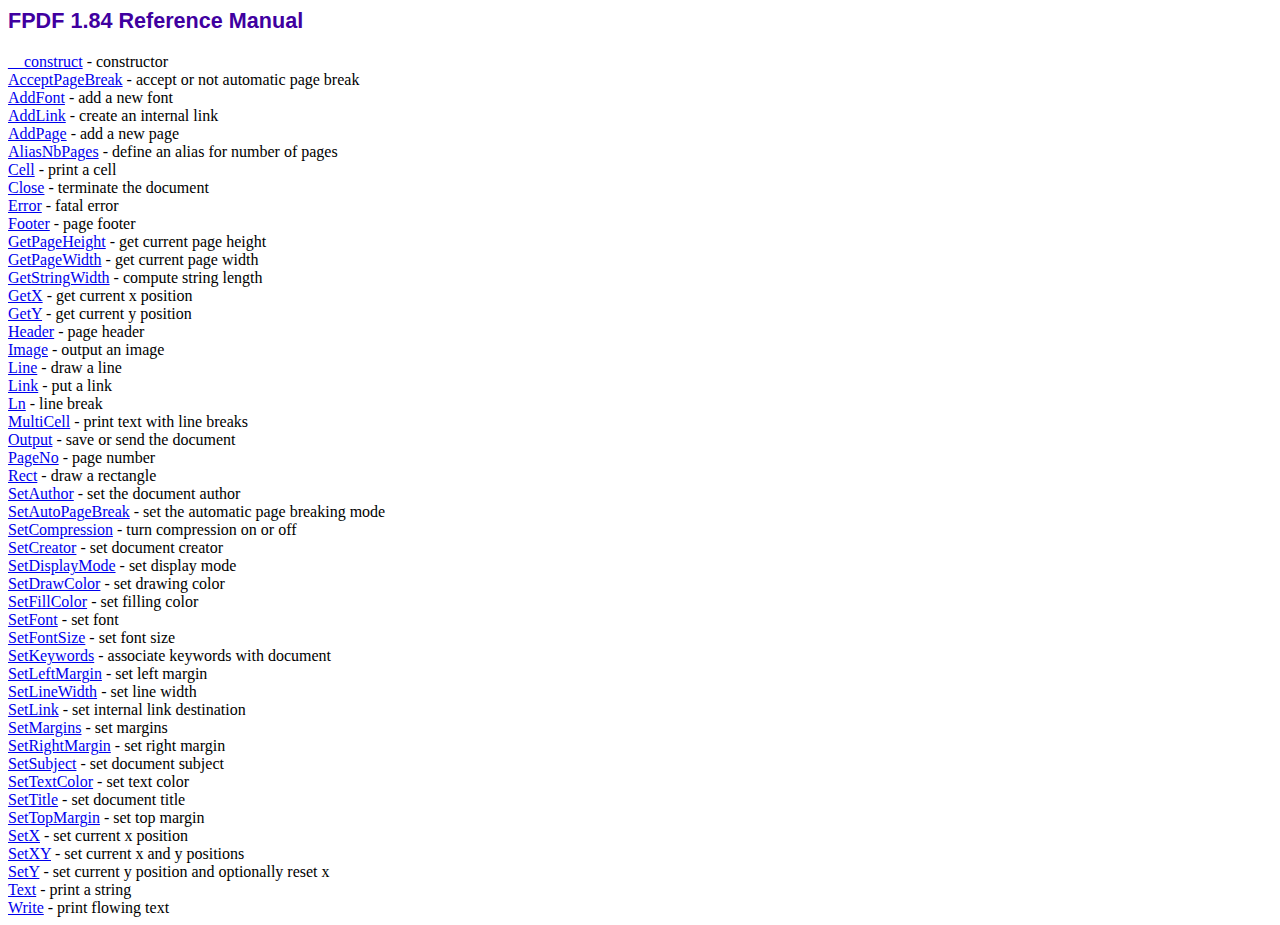
<file: Task1/fpdf/doc/index.htm>
<!DOCTYPE html PUBLIC "-//W3C//DTD HTML 4.01 Transitional//EN">
<html>
<head>
<meta http-equiv="Content-Type" content="text/html; charset=ISO-8859-1">
<title>FPDF 1.84 Reference Manual</title>
<link type="text/css" rel="stylesheet" href="../fpdf.css">
</head>
<body>
<h1>FPDF 1.84 Reference Manual</h1>
<a href="__construct.htm">__construct</a> - constructor<br>
<a href="acceptpagebreak.htm">AcceptPageBreak</a> - accept or not automatic page break<br>
<a href="addfont.htm">AddFont</a> - add a new font<br>
<a href="addlink.htm">AddLink</a> - create an internal link<br>
<a href="addpage.htm">AddPage</a> - add a new page<br>
<a href="aliasnbpages.htm">AliasNbPages</a> - define an alias for number of pages<br>
<a href="cell.htm">Cell</a> - print a cell<br>
<a href="close.htm">Close</a> - terminate the document<br>
<a href="error.htm">Error</a> - fatal error<br>
<a href="footer.htm">Footer</a> - page footer<br>
<a href="getpageheight.htm">GetPageHeight</a> - get current page height<br>
<a href="getpagewidth.htm">GetPageWidth</a> - get current page width<br>
<a href="getstringwidth.htm">GetStringWidth</a> - compute string length<br>
<a href="getx.htm">GetX</a> - get current x position<br>
<a href="gety.htm">GetY</a> - get current y position<br>
<a href="header.htm">Header</a> - page header<br>
<a href="image.htm">Image</a> - output an image<br>
<a href="line.htm">Line</a> - draw a line<br>
<a href="link.htm">Link</a> - put a link<br>
<a href="ln.htm">Ln</a> - line break<br>
<a href="multicell.htm">MultiCell</a> - print text with line breaks<br>
<a href="output.htm">Output</a> - save or send the document<br>
<a href="pageno.htm">PageNo</a> - page number<br>
<a href="rect.htm">Rect</a> - draw a rectangle<br>
<a href="setauthor.htm">SetAuthor</a> - set the document author<br>
<a href="setautopagebreak.htm">SetAutoPageBreak</a> - set the automatic page breaking mode<br>
<a href="setcompression.htm">SetCompression</a> - turn compression on or off<br>
<a href="setcreator.htm">SetCreator</a> - set document creator<br>
<a href="setdisplaymode.htm">SetDisplayMode</a> - set display mode<br>
<a href="setdrawcolor.htm">SetDrawColor</a> - set drawing color<br>
<a href="setfillcolor.htm">SetFillColor</a> - set filling color<br>
<a href="setfont.htm">SetFont</a> - set font<br>
<a href="setfontsize.htm">SetFontSize</a> - set font size<br>
<a href="setkeywords.htm">SetKeywords</a> - associate keywords with document<br>
<a href="setleftmargin.htm">SetLeftMargin</a> - set left margin<br>
<a href="setlinewidth.htm">SetLineWidth</a> - set line width<br>
<a href="setlink.htm">SetLink</a> - set internal link destination<br>
<a href="setmargins.htm">SetMargins</a> - set margins<br>
<a href="setrightmargin.htm">SetRightMargin</a> - set right margin<br>
<a href="setsubject.htm">SetSubject</a> - set document subject<br>
<a href="settextcolor.htm">SetTextColor</a> - set text color<br>
<a href="settitle.htm">SetTitle</a> - set document title<br>
<a href="settopmargin.htm">SetTopMargin</a> - set top margin<br>
<a href="setx.htm">SetX</a> - set current x position<br>
<a href="setxy.htm">SetXY</a> - set current x and y positions<br>
<a href="sety.htm">SetY</a> - set current y position and optionally reset x<br>
<a href="text.htm">Text</a> - print a string<br>
<a href="write.htm">Write</a> - print flowing text<br>
</body>
</html>
</file>
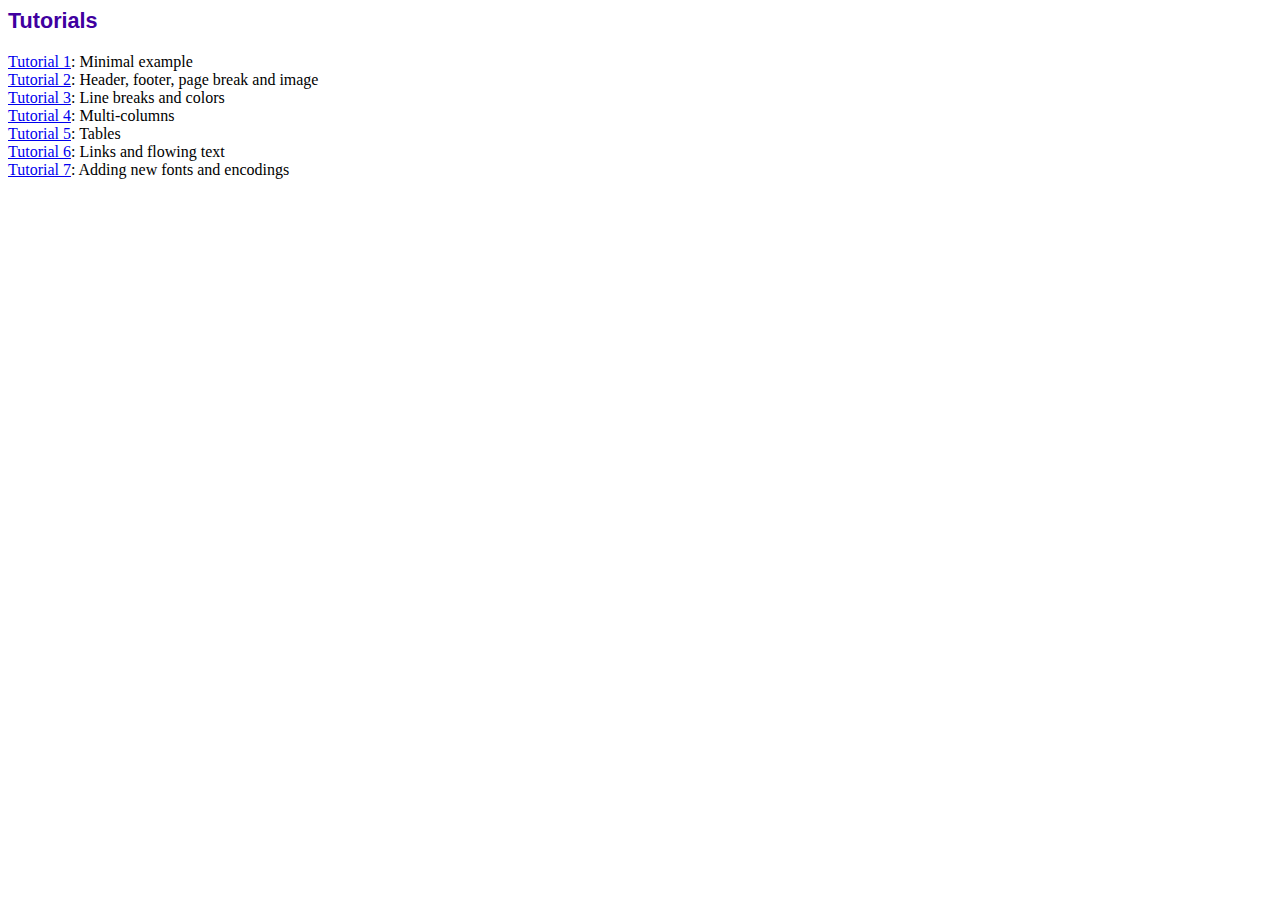
<file: Task1/fpdf/tutorial/index.htm>
<!DOCTYPE html PUBLIC "-//W3C//DTD HTML 4.01 Transitional//EN">
<html>
<head>
<meta http-equiv="Content-Type" content="text/html; charset=ISO-8859-1">
<title>Tutorials</title>
<link type="text/css" rel="stylesheet" href="../fpdf.css">
</head>
<body>
<h1>Tutorials</h1>
<ul style="list-style-type:none; margin-left:0; padding-left:0">
<li><a href="tuto1.htm">Tutorial 1</a>: Minimal example</li>
<li><a href="tuto2.htm">Tutorial 2</a>: Header, footer, page break and image</li>
<li><a href="tuto3.htm">Tutorial 3</a>: Line breaks and colors</li>
<li><a href="tuto4.htm">Tutorial 4</a>: Multi-columns</li>
<li><a href="tuto5.htm">Tutorial 5</a>: Tables</li>
<li><a href="tuto6.htm">Tutorial 6</a>: Links and flowing text</li>
<li><a href="tuto7.htm">Tutorial 7</a>: Adding new fonts and encodings</li>
</ul>
</body>
</html>
</file>
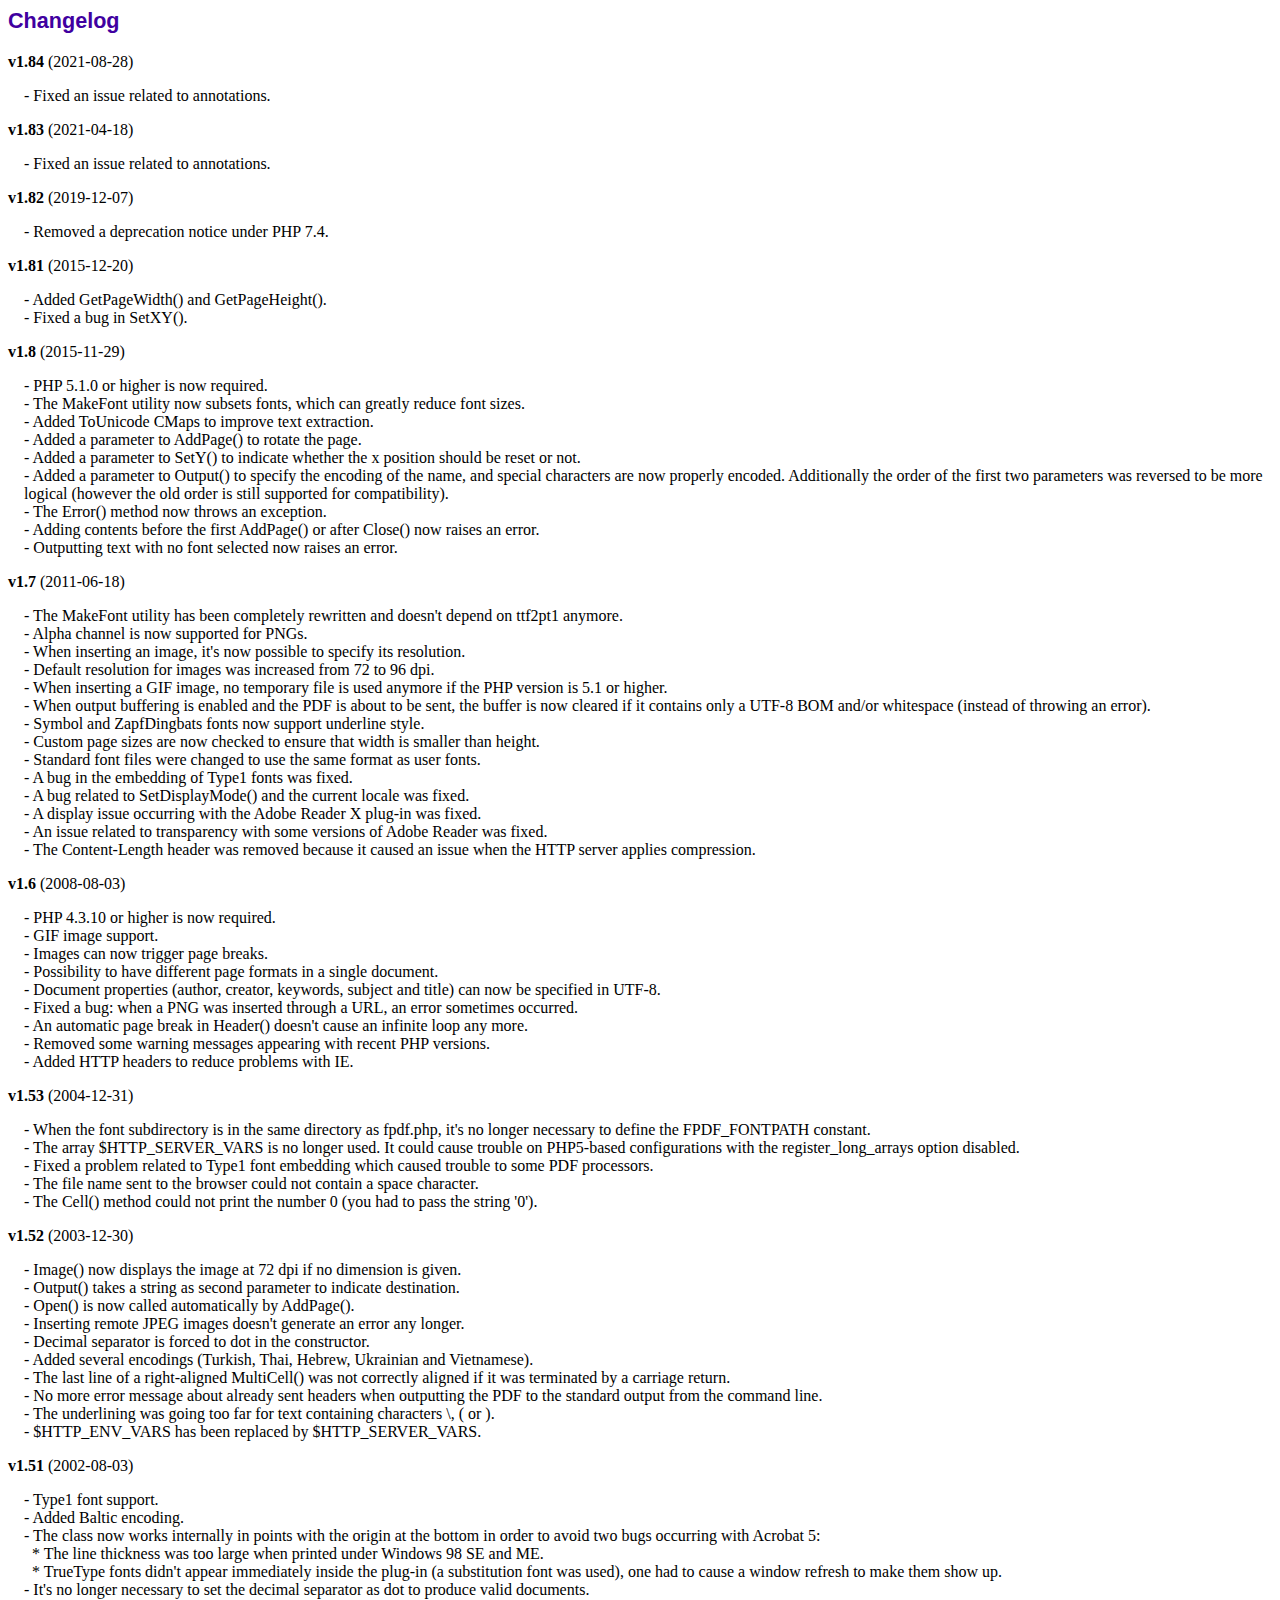
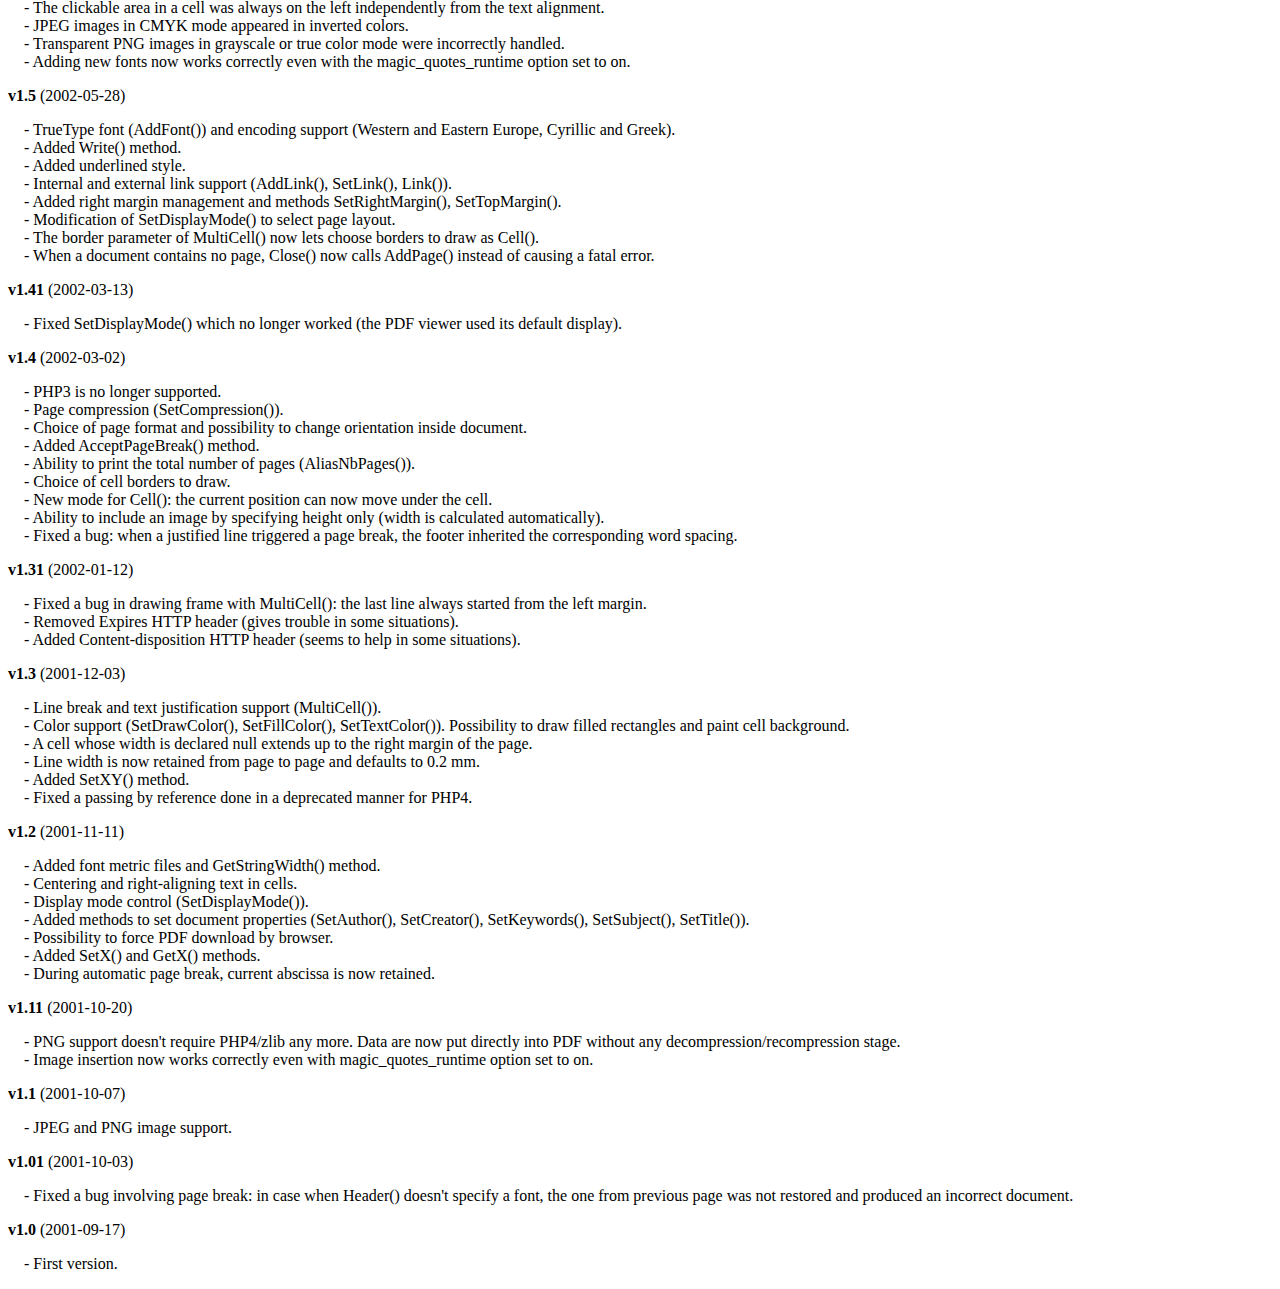
<file: Task1/fpdf/changelog.htm>
<!DOCTYPE html PUBLIC "-//W3C//DTD HTML 4.01 Transitional//EN">
<html>
<head>
<meta http-equiv="Content-Type" content="text/html; charset=ISO-8859-1">
<title>Changelog</title>
<link type="text/css" rel="stylesheet" href="fpdf.css">
<style type="text/css">
dd {margin:1em 0 1em 1em}
</style>
</head>
<body>
<h1>Changelog</h1>
<dl>
<dt><strong>v1.84</strong> (2021-08-28)</dt>
<dd>
- Fixed an issue related to annotations.<br>
</dd>
<dt><strong>v1.83</strong> (2021-04-18)</dt>
<dd>
- Fixed an issue related to annotations.<br>
</dd>
<dt><strong>v1.82</strong> (2019-12-07)</dt>
<dd>
- Removed a deprecation notice under PHP 7.4.<br>
</dd>
<dt><strong>v1.81</strong> (2015-12-20)</dt>
<dd>
- Added GetPageWidth() and GetPageHeight().<br>
- Fixed a bug in SetXY().<br>
</dd>
<dt><strong>v1.8</strong> (2015-11-29)</dt>
<dd>
- PHP 5.1.0 or higher is now required.<br>
- The MakeFont utility now subsets fonts, which can greatly reduce font sizes.<br>
- Added ToUnicode CMaps to improve text extraction.<br>
- Added a parameter to AddPage() to rotate the page.<br>
- Added a parameter to SetY() to indicate whether the x position should be reset or not.<br>
- Added a parameter to Output() to specify the encoding of the name, and special characters are now properly encoded. Additionally the order of the first two parameters was reversed to be more logical (however the old order is still supported for compatibility).<br>
- The Error() method now throws an exception.<br>
- Adding contents before the first AddPage() or after Close() now raises an error.<br>
- Outputting text with no font selected now raises an error.<br>
</dd>
<dt><strong>v1.7</strong> (2011-06-18)</dt>
<dd>
- The MakeFont utility has been completely rewritten and doesn't depend on ttf2pt1 anymore.<br>
- Alpha channel is now supported for PNGs.<br>
- When inserting an image, it's now possible to specify its resolution.<br>
- Default resolution for images was increased from 72 to 96 dpi.<br>
- When inserting a GIF image, no temporary file is used anymore if the PHP version is 5.1 or higher.<br>
- When output buffering is enabled and the PDF is about to be sent, the buffer is now cleared if it contains only a UTF-8 BOM and/or whitespace (instead of throwing an error).<br>
- Symbol and ZapfDingbats fonts now support underline style.<br>
- Custom page sizes are now checked to ensure that width is smaller than height.<br>
- Standard font files were changed to use the same format as user fonts.<br>
- A bug in the embedding of Type1 fonts was fixed.<br>
- A bug related to SetDisplayMode() and the current locale was fixed.<br>
- A display issue occurring with the Adobe Reader X plug-in was fixed.<br>
- An issue related to transparency with some versions of Adobe Reader was fixed.<br>
- The Content-Length header was removed because it caused an issue when the HTTP server applies compression.<br>
</dd>
<dt><strong>v1.6</strong> (2008-08-03)</dt>
<dd>
- PHP 4.3.10 or higher is now required.<br>
- GIF image support.<br>
- Images can now trigger page breaks.<br>
- Possibility to have different page formats in a single document.<br>
- Document properties (author, creator, keywords, subject and title) can now be specified in UTF-8.<br>
- Fixed a bug: when a PNG was inserted through a URL, an error sometimes occurred.<br>
- An automatic page break in Header() doesn't cause an infinite loop any more.<br>
- Removed some warning messages appearing with recent PHP versions.<br>
- Added HTTP headers to reduce problems with IE.<br>
</dd>
<dt><strong>v1.53</strong> (2004-12-31)</dt>
<dd>
- When the font subdirectory is in the same directory as fpdf.php, it's no longer necessary to define the FPDF_FONTPATH constant.<br>
- The array $HTTP_SERVER_VARS is no longer used. It could cause trouble on PHP5-based configurations with the register_long_arrays option disabled.<br>
- Fixed a problem related to Type1 font embedding which caused trouble to some PDF processors.<br>
- The file name sent to the browser could not contain a space character.<br>
- The Cell() method could not print the number 0 (you had to pass the string '0').<br>
</dd>
<dt><strong>v1.52</strong> (2003-12-30)</dt>
<dd>
- Image() now displays the image at 72 dpi if no dimension is given.<br>
- Output() takes a string as second parameter to indicate destination.<br>
- Open() is now called automatically by AddPage().<br>
- Inserting remote JPEG images doesn't generate an error any longer.<br>
- Decimal separator is forced to dot in the constructor.<br>
- Added several encodings (Turkish, Thai, Hebrew, Ukrainian and Vietnamese).<br>
- The last line of a right-aligned MultiCell() was not correctly aligned if it was terminated by a carriage return.<br>
- No more error message about already sent headers when outputting the PDF to the standard output from the command line.<br>
- The underlining was going too far for text containing characters \, ( or ).<br>
- $HTTP_ENV_VARS has been replaced by $HTTP_SERVER_VARS.<br>
</dd>
<dt><strong>v1.51</strong> (2002-08-03)</dt>
<dd>
- Type1 font support.<br>
- Added Baltic encoding.<br>
- The class now works internally in points with the origin at the bottom in order to avoid two bugs occurring with Acrobat 5:<br>&nbsp;&nbsp;* The line thickness was too large when printed under Windows 98 SE and ME.<br>&nbsp;&nbsp;* TrueType fonts didn't appear immediately inside the plug-in (a substitution font was used), one had to cause a window refresh to make them show up.<br>
- It's no longer necessary to set the decimal separator as dot to produce valid documents.<br>
- The clickable area in a cell was always on the left independently from the text alignment.<br>
- JPEG images in CMYK mode appeared in inverted colors.<br>
- Transparent PNG images in grayscale or true color mode were incorrectly handled.<br>
- Adding new fonts now works correctly even with the magic_quotes_runtime option set to on.<br>
</dd>
<dt><strong>v1.5</strong> (2002-05-28)</dt>
<dd>
- TrueType font (AddFont()) and encoding support (Western and Eastern Europe, Cyrillic and Greek).<br>
- Added Write() method.<br>
- Added underlined style.<br>
- Internal and external link support (AddLink(), SetLink(), Link()).<br>
- Added right margin management and methods SetRightMargin(), SetTopMargin().<br>
- Modification of SetDisplayMode() to select page layout.<br>
- The border parameter of MultiCell() now lets choose borders to draw as Cell().<br>
- When a document contains no page, Close() now calls AddPage() instead of causing a fatal error.<br>
</dd>
<dt><strong>v1.41</strong> (2002-03-13)</dt>
<dd>
- Fixed SetDisplayMode() which no longer worked (the PDF viewer used its default display).<br>
</dd>
<dt><strong>v1.4</strong> (2002-03-02)</dt>
<dd>
- PHP3 is no longer supported.<br>
- Page compression (SetCompression()).<br>
- Choice of page format and possibility to change orientation inside document.<br>
- Added AcceptPageBreak() method.<br>
- Ability to print the total number of pages (AliasNbPages()).<br>
- Choice of cell borders to draw.<br>
- New mode for Cell(): the current position can now move under the cell.<br>
- Ability to include an image by specifying height only (width is calculated automatically).<br>
- Fixed a bug: when a justified line triggered a page break, the footer inherited the corresponding word spacing.<br>
</dd>
<dt><strong>v1.31</strong> (2002-01-12)</dt>
<dd>
- Fixed a bug in drawing frame with MultiCell(): the last line always started from the left margin.<br>
- Removed Expires HTTP header (gives trouble in some situations).<br>
- Added Content-disposition HTTP header (seems to help in some situations).<br>
</dd>
<dt><strong>v1.3</strong> (2001-12-03)</dt>
<dd>
- Line break and text justification support (MultiCell()).<br>
- Color support (SetDrawColor(), SetFillColor(), SetTextColor()). Possibility to draw filled rectangles and paint cell background.<br>
- A cell whose width is declared null extends up to the right margin of the page.<br>
- Line width is now retained from page to page and defaults to 0.2 mm.<br>
- Added SetXY() method.<br>
- Fixed a passing by reference done in a deprecated manner for PHP4.<br>
</dd>
<dt><strong>v1.2</strong> (2001-11-11)</dt>
<dd>
- Added font metric files and GetStringWidth() method.<br>
- Centering and right-aligning text in cells.<br>
- Display mode control (SetDisplayMode()).<br>
- Added methods to set document properties (SetAuthor(), SetCreator(), SetKeywords(), SetSubject(), SetTitle()).<br>
- Possibility to force PDF download by browser.<br>
- Added SetX() and GetX() methods.<br>
- During automatic page break, current abscissa is now retained.<br>
</dd>
<dt><strong>v1.11</strong> (2001-10-20)</dt>
<dd>
- PNG support doesn't require PHP4/zlib any more. Data are now put directly into PDF without any decompression/recompression stage.<br>
- Image insertion now works correctly even with magic_quotes_runtime option set to on.<br>
</dd>
<dt><strong>v1.1</strong> (2001-10-07)</dt>
<dd>
- JPEG and PNG image support.<br>
</dd>
<dt><strong>v1.01</strong> (2001-10-03)</dt>
<dd>
- Fixed a bug involving page break: in case when Header() doesn't specify a font, the one from previous page was not restored and produced an incorrect document.<br>
</dd>
<dt><strong>v1.0</strong> (2001-09-17)</dt>
<dd>
- First version.<br>
</dd>
</dl>
</body>
</html>
</file>
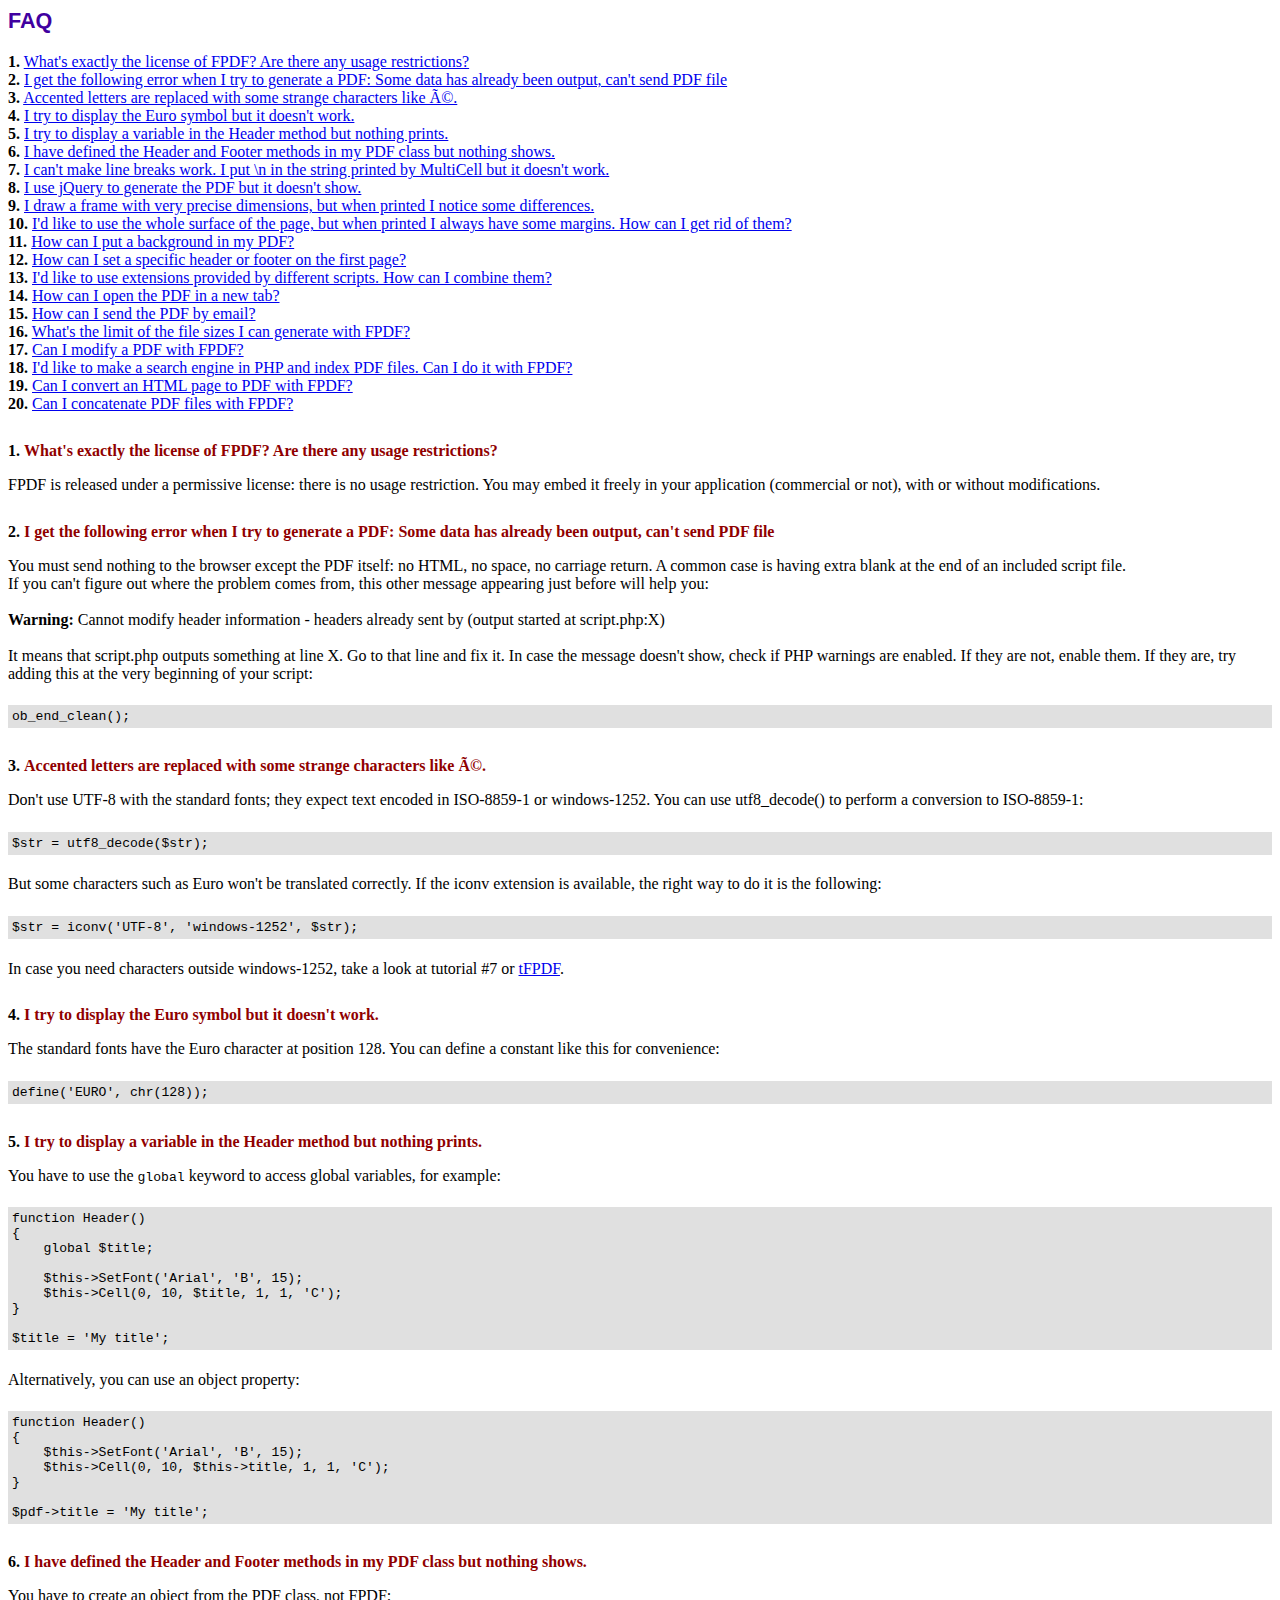
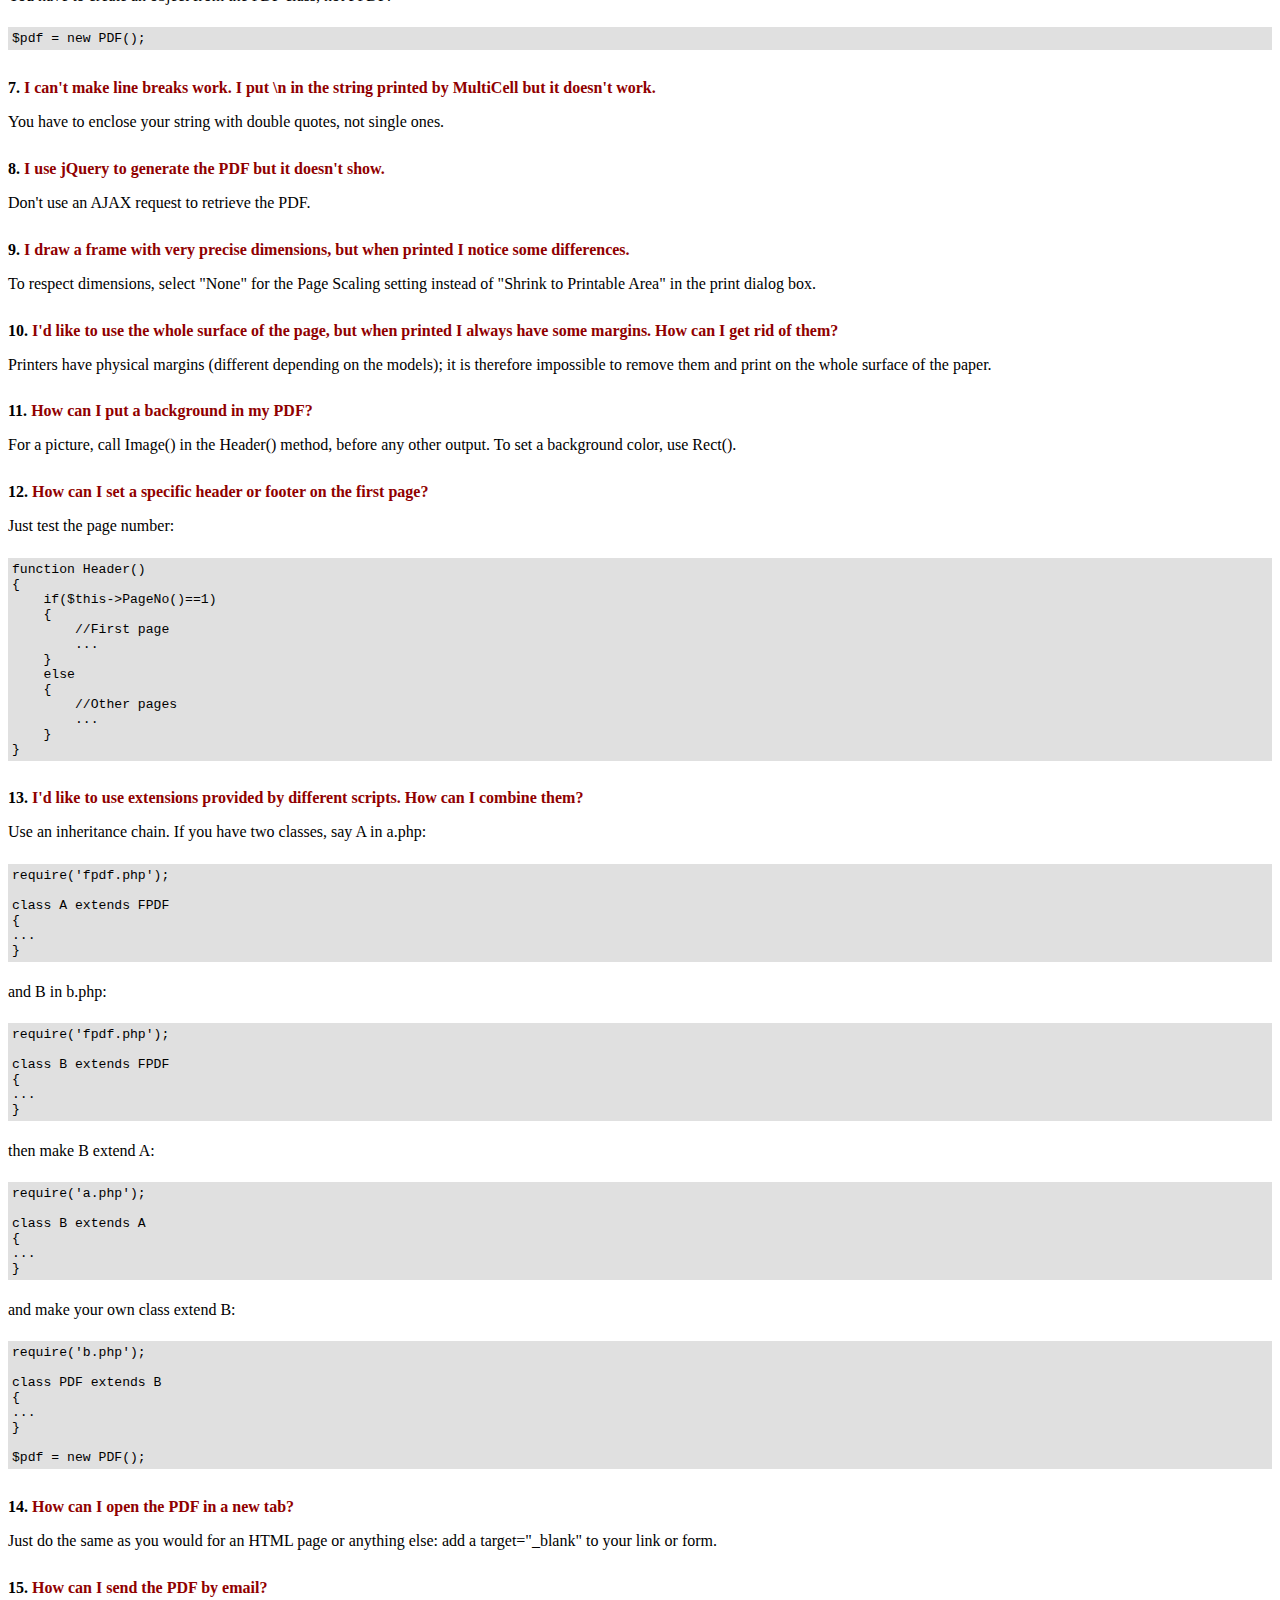
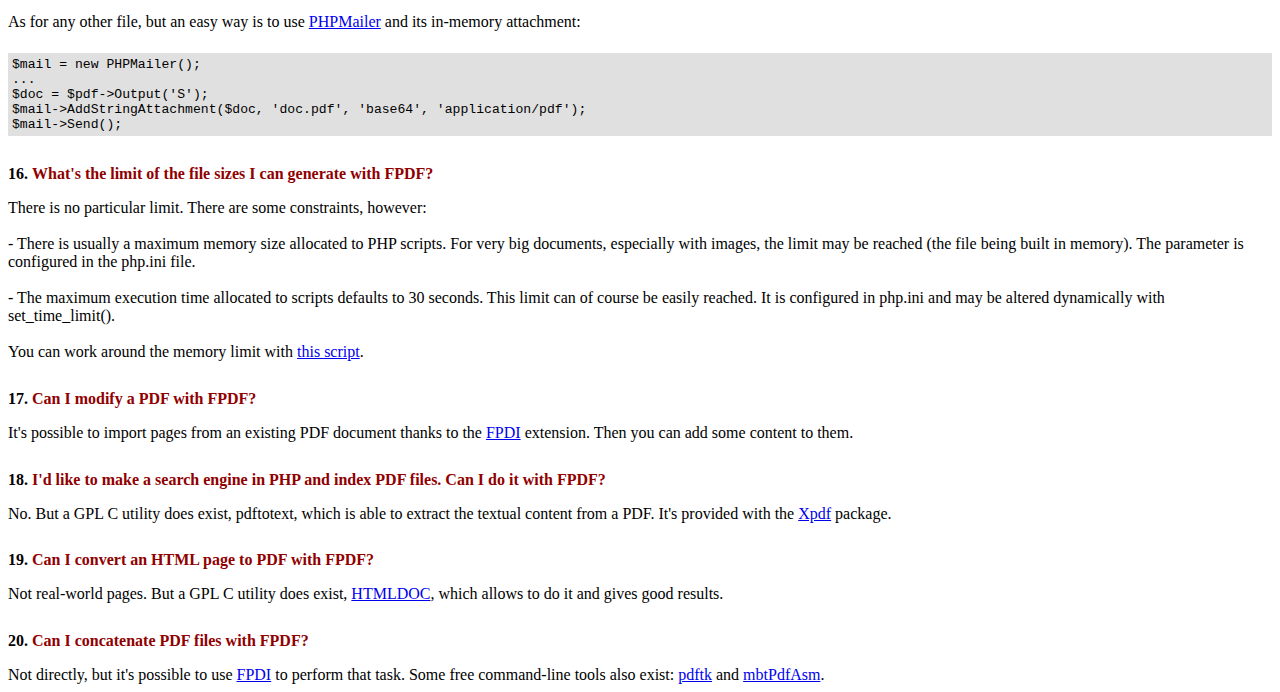
<file: Task1/fpdf/FAQ.htm>
<!DOCTYPE html PUBLIC "-//W3C//DTD HTML 4.01 Transitional//EN">
<html>
<head>
<meta http-equiv="Content-Type" content="text/html; charset=ISO-8859-1">
<title>FAQ</title>
<link type="text/css" rel="stylesheet" href="fpdf.css">
<style type="text/css">
ul {list-style-type:none; margin:0; padding:0}
ul#answers li {margin-top:1.8em}
.question {font-weight:bold; color:#900000}
</style>
</head>
<body>
<h1>FAQ</h1>
<ul>
<li><b>1.</b> <a href='#q1'>What's exactly the license of FPDF? Are there any usage restrictions?</a></li>
<li><b>2.</b> <a href='#q2'>I get the following error when I try to generate a PDF: Some data has already been output, can't send PDF file</a></li>
<li><b>3.</b> <a href='#q3'>Accented letters are replaced with some strange characters like é.</a></li>
<li><b>4.</b> <a href='#q4'>I try to display the Euro symbol but it doesn't work.</a></li>
<li><b>5.</b> <a href='#q5'>I try to display a variable in the Header method but nothing prints.</a></li>
<li><b>6.</b> <a href='#q6'>I have defined the Header and Footer methods in my PDF class but nothing shows.</a></li>
<li><b>7.</b> <a href='#q7'>I can't make line breaks work. I put \n in the string printed by MultiCell but it doesn't work.</a></li>
<li><b>8.</b> <a href='#q8'>I use jQuery to generate the PDF but it doesn't show.</a></li>
<li><b>9.</b> <a href='#q9'>I draw a frame with very precise dimensions, but when printed I notice some differences.</a></li>
<li><b>10.</b> <a href='#q10'>I'd like to use the whole surface of the page, but when printed I always have some margins. How can I get rid of them?</a></li>
<li><b>11.</b> <a href='#q11'>How can I put a background in my PDF?</a></li>
<li><b>12.</b> <a href='#q12'>How can I set a specific header or footer on the first page?</a></li>
<li><b>13.</b> <a href='#q13'>I'd like to use extensions provided by different scripts. How can I combine them?</a></li>
<li><b>14.</b> <a href='#q14'>How can I open the PDF in a new tab?</a></li>
<li><b>15.</b> <a href='#q15'>How can I send the PDF by email?</a></li>
<li><b>16.</b> <a href='#q16'>What's the limit of the file sizes I can generate with FPDF?</a></li>
<li><b>17.</b> <a href='#q17'>Can I modify a PDF with FPDF?</a></li>
<li><b>18.</b> <a href='#q18'>I'd like to make a search engine in PHP and index PDF files. Can I do it with FPDF?</a></li>
<li><b>19.</b> <a href='#q19'>Can I convert an HTML page to PDF with FPDF?</a></li>
<li><b>20.</b> <a href='#q20'>Can I concatenate PDF files with FPDF?</a></li>
</ul>

<ul id='answers'>
<li id='q1'>
<p><b>1.</b> <span class='question'>What's exactly the license of FPDF? Are there any usage restrictions?</span></p>
FPDF is released under a permissive license: there is no usage restriction. You may embed it
freely in your application (commercial or not), with or without modifications.
</li>

<li id='q2'>
<p><b>2.</b> <span class='question'>I get the following error when I try to generate a PDF: Some data has already been output, can't send PDF file</span></p>
You must send nothing to the browser except the PDF itself: no HTML, no space, no carriage return. A common
case is having extra blank at the end of an included script file.<br>
If you can't figure out where the problem comes from, this other message appearing just before will help you:<br>
<br>
<b>Warning:</b> Cannot modify header information - headers already sent by (output started at script.php:X)<br>
<br>
It means that script.php outputs something at line X. Go to that line and fix it.
In case the message doesn't show, check if PHP warnings are enabled. If they are not, enable them. If they are,
try adding this at the very beginning of your script:
<div class="doc-source">
<pre><code>ob_end_clean();</code></pre>
</div>
</li>

<li id='q3'>
<p><b>3.</b> <span class='question'>Accented letters are replaced with some strange characters like é.</span></p>
Don't use UTF-8 with the standard fonts; they expect text encoded in ISO-8859-1 or windows-1252.
You can use utf8_decode() to perform a conversion to ISO-8859-1:
<div class="doc-source">
<pre><code>$str = utf8_decode($str);</code></pre>
</div>
But some characters such as Euro won't be translated correctly. If the iconv extension is available, the
right way to do it is the following:
<div class="doc-source">
<pre><code>$str = iconv('UTF-8', 'windows-1252', $str);</code></pre>
</div>
In case you need characters outside windows-1252, take a look at tutorial #7 or
<a href="http://www.fpdf.org/?go=script&amp;id=92" target="_blank">tFPDF</a>.
</li>

<li id='q4'>
<p><b>4.</b> <span class='question'>I try to display the Euro symbol but it doesn't work.</span></p>
The standard fonts have the Euro character at position 128. You can define a constant like this
for convenience:
<div class="doc-source">
<pre><code>define('EURO', chr(128));</code></pre>
</div>
</li>

<li id='q5'>
<p><b>5.</b> <span class='question'>I try to display a variable in the Header method but nothing prints.</span></p>
You have to use the <code>global</code> keyword to access global variables, for example:
<div class="doc-source">
<pre><code>function Header()
{
    global $title;

    $this-&gt;SetFont('Arial', 'B', 15);
    $this-&gt;Cell(0, 10, $title, 1, 1, 'C');
}

$title = 'My title';</code></pre>
</div>
Alternatively, you can use an object property:
<div class="doc-source">
<pre><code>function Header()
{
    $this-&gt;SetFont('Arial', 'B', 15);
    $this-&gt;Cell(0, 10, $this-&gt;title, 1, 1, 'C');
}

$pdf-&gt;title = 'My title';</code></pre>
</div>
</li>

<li id='q6'>
<p><b>6.</b> <span class='question'>I have defined the Header and Footer methods in my PDF class but nothing shows.</span></p>
You have to create an object from the PDF class, not FPDF:
<div class="doc-source">
<pre><code>$pdf = new PDF();</code></pre>
</div>
</li>

<li id='q7'>
<p><b>7.</b> <span class='question'>I can't make line breaks work. I put \n in the string printed by MultiCell but it doesn't work.</span></p>
You have to enclose your string with double quotes, not single ones.
</li>

<li id='q8'>
<p><b>8.</b> <span class='question'>I use jQuery to generate the PDF but it doesn't show.</span></p>
Don't use an AJAX request to retrieve the PDF.
</li>

<li id='q9'>
<p><b>9.</b> <span class='question'>I draw a frame with very precise dimensions, but when printed I notice some differences.</span></p>
To respect dimensions, select "None" for the Page Scaling setting instead of "Shrink to Printable Area" in the print dialog box.
</li>

<li id='q10'>
<p><b>10.</b> <span class='question'>I'd like to use the whole surface of the page, but when printed I always have some margins. How can I get rid of them?</span></p>
Printers have physical margins (different depending on the models); it is therefore impossible to remove
them and print on the whole surface of the paper.
</li>

<li id='q11'>
<p><b>11.</b> <span class='question'>How can I put a background in my PDF?</span></p>
For a picture, call Image() in the Header() method, before any other output. To set a background color, use Rect().
</li>

<li id='q12'>
<p><b>12.</b> <span class='question'>How can I set a specific header or footer on the first page?</span></p>
Just test the page number:
<div class="doc-source">
<pre><code>function Header()
{
    if($this-&gt;PageNo()==1)
    {
        //First page
        ...
    }
    else
    {
        //Other pages
        ...
    }
}</code></pre>
</div>
</li>

<li id='q13'>
<p><b>13.</b> <span class='question'>I'd like to use extensions provided by different scripts. How can I combine them?</span></p>
Use an inheritance chain. If you have two classes, say A in a.php:
<div class="doc-source">
<pre><code>require('fpdf.php');

class A extends FPDF
{
...
}</code></pre>
</div>
and B in b.php:
<div class="doc-source">
<pre><code>require('fpdf.php');

class B extends FPDF
{
...
}</code></pre>
</div>
then make B extend A:
<div class="doc-source">
<pre><code>require('a.php');

class B extends A
{
...
}</code></pre>
</div>
and make your own class extend B:
<div class="doc-source">
<pre><code>require('b.php');

class PDF extends B
{
...
}

$pdf = new PDF();</code></pre>
</div>
</li>

<li id='q14'>
<p><b>14.</b> <span class='question'>How can I open the PDF in a new tab?</span></p>
Just do the same as you would for an HTML page or anything else: add a target="_blank" to your link or form.
</li>

<li id='q15'>
<p><b>15.</b> <span class='question'>How can I send the PDF by email?</span></p>
As for any other file, but an easy way is to use <a href="https://github.com/PHPMailer/PHPMailer" target="_blank">PHPMailer</a> and
its in-memory attachment:
<div class="doc-source">
<pre><code>$mail = new PHPMailer();
...
$doc = $pdf-&gt;Output('S');
$mail-&gt;AddStringAttachment($doc, 'doc.pdf', 'base64', 'application/pdf');
$mail-&gt;Send();</code></pre>
</div>
</li>

<li id='q16'>
<p><b>16.</b> <span class='question'>What's the limit of the file sizes I can generate with FPDF?</span></p>
There is no particular limit. There are some constraints, however:
<br>
<br>
- There is usually a maximum memory size allocated to PHP scripts. For very big documents,
especially with images, the limit may be reached (the file being built in memory). The
parameter is configured in the php.ini file.
<br>
<br>
- The maximum execution time allocated to scripts defaults to 30 seconds. This limit can of course
be easily reached. It is configured in php.ini and may be altered dynamically with set_time_limit().
<br>
<br>
You can work around the memory limit with <a href="http://www.fpdf.org/?go=script&amp;id=76" target="_blank">this script</a>.
</li>

<li id='q17'>
<p><b>17.</b> <span class='question'>Can I modify a PDF with FPDF?</span></p>
It's possible to import pages from an existing PDF document thanks to the
<a href="https://www.setasign.com/products/fpdi/about/" target="_blank">FPDI</a> extension.
Then you can add some content to them.
</li>

<li id='q18'>
<p><b>18.</b> <span class='question'>I'd like to make a search engine in PHP and index PDF files. Can I do it with FPDF?</span></p>
No. But a GPL C utility does exist, pdftotext, which is able to extract the textual content from a PDF.
It's provided with the <a href="https://www.xpdfreader.com" target="_blank">Xpdf</a> package.
</li>

<li id='q19'>
<p><b>19.</b> <span class='question'>Can I convert an HTML page to PDF with FPDF?</span></p>
Not real-world pages. But a GPL C utility does exist, <a href="https://www.msweet.org/htmldoc/" target="_blank">HTMLDOC</a>,
which allows to do it and gives good results.
</li>

<li id='q20'>
<p><b>20.</b> <span class='question'>Can I concatenate PDF files with FPDF?</span></p>
Not directly, but it's possible to use <a href="https://www.setasign.com/products/fpdi/demos/concatenate-fake/" target="_blank">FPDI</a>
to perform that task. Some free command-line tools also exist:
<a href="https://www.pdflabs.com/tools/pdftk-the-pdf-toolkit/" target="_blank">pdftk</a> and
<a href="http://thierry.schmit.free.fr/spip/spip.php?article15" target="_blank">mbtPdfAsm</a>.
</li>
</ul>
</body>
</html>
</file>
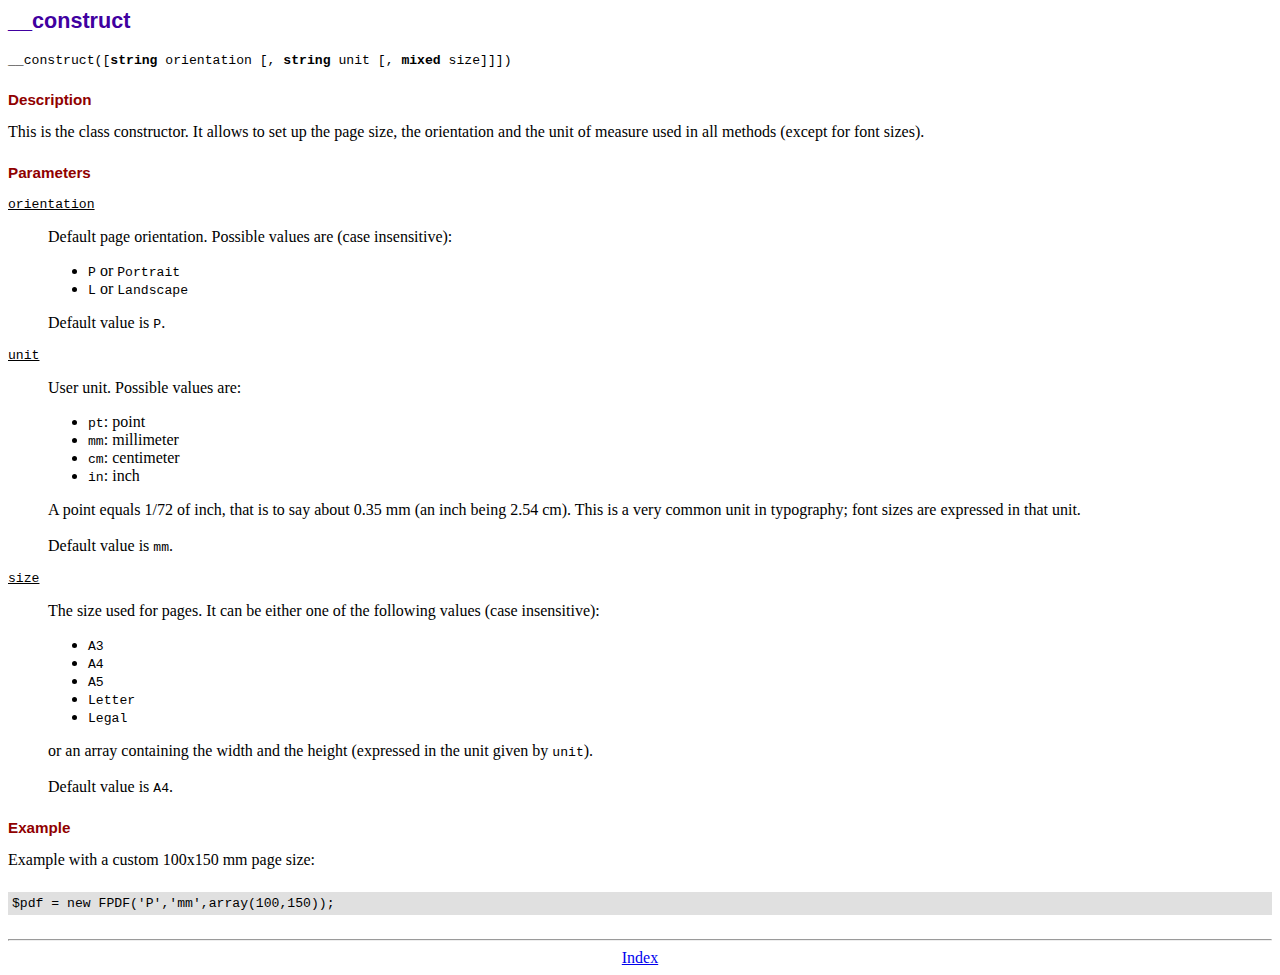
<file: Task1/fpdf/doc/__construct.htm>
<!DOCTYPE html PUBLIC "-//W3C//DTD HTML 4.01 Transitional//EN">
<html>
<head>
<meta http-equiv="Content-Type" content="text/html; charset=ISO-8859-1">
<title>__construct</title>
<link type="text/css" rel="stylesheet" href="../fpdf.css">
</head>
<body>
<h1>__construct</h1>
<code>__construct([<b>string</b> orientation [, <b>string</b> unit [, <b>mixed</b> size]]])</code>
<h2>Description</h2>
This is the class constructor. It allows to set up the page size, the orientation and the
unit of measure used in all methods (except for font sizes).
<h2>Parameters</h2>
<dl class="param">
<dt><code>orientation</code></dt>
<dd>
Default page orientation. Possible values are (case insensitive):
<ul>
<li><code>P</code> or <code>Portrait</code></li>
<li><code>L</code> or <code>Landscape</code></li>
</ul>
Default value is <code>P</code>.
</dd>
<dt><code>unit</code></dt>
<dd>
User unit. Possible values are:
<ul>
<li><code>pt</code>: point</li>
<li><code>mm</code>: millimeter</li>
<li><code>cm</code>: centimeter</li>
<li><code>in</code>: inch</li>
</ul>
A point equals 1/72 of inch, that is to say about 0.35 mm (an inch being 2.54 cm). This
is a very common unit in typography; font sizes are expressed in that unit.
<br>
<br>
Default value is <code>mm</code>.
</dd>
<dt><code>size</code></dt>
<dd>
The size used for pages. It can be either one of the following values (case insensitive):
<ul>
<li><code>A3</code></li>
<li><code>A4</code></li>
<li><code>A5</code></li>
<li><code>Letter</code></li>
<li><code>Legal</code></li>
</ul>
or an array containing the width and the height (expressed in the unit given by <code>unit</code>).<br>
<br>
Default value is <code>A4</code>.
</dd>
</dl>
<h2>Example</h2>
Example with a custom 100x150 mm page size:
<div class="doc-source">
<pre><code>$pdf = new FPDF('P','mm',array(100,150));</code></pre>
</div>
<hr style="margin-top:1.5em">
<div style="text-align:center"><a href="index.htm">Index</a></div>
</body>
</html>
</file>
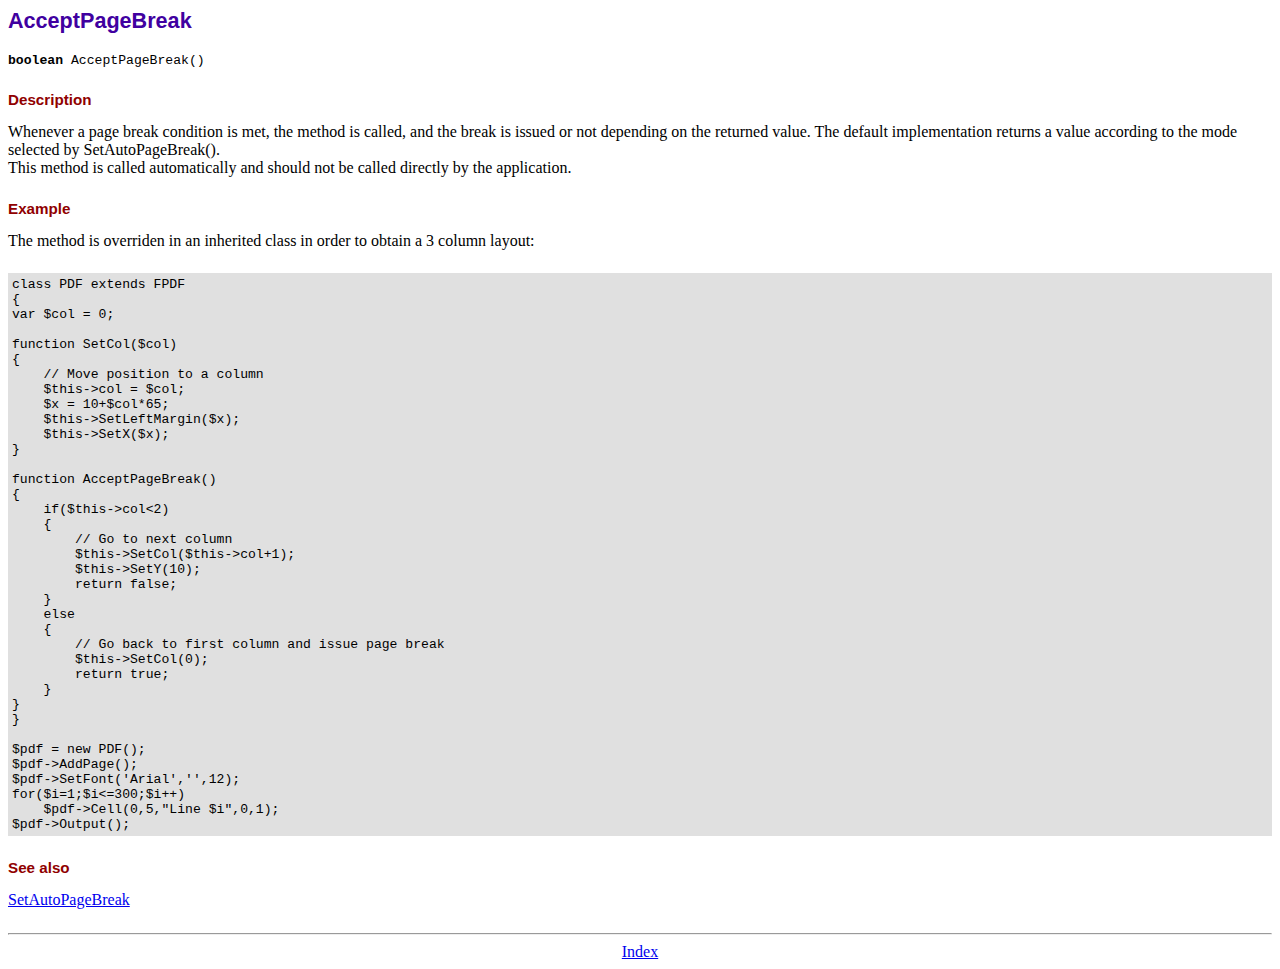
<file: Task1/fpdf/doc/acceptpagebreak.htm>
<!DOCTYPE html PUBLIC "-//W3C//DTD HTML 4.01 Transitional//EN">
<html>
<head>
<meta http-equiv="Content-Type" content="text/html; charset=ISO-8859-1">
<title>AcceptPageBreak</title>
<link type="text/css" rel="stylesheet" href="../fpdf.css">
</head>
<body>
<h1>AcceptPageBreak</h1>
<code><b>boolean</b> AcceptPageBreak()</code>
<h2>Description</h2>
Whenever a page break condition is met, the method is called, and the break is issued or not
depending on the returned value. The default implementation returns a value according to the
mode selected by SetAutoPageBreak().
<br>
This method is called automatically and should not be called directly by the application.
<h2>Example</h2>
The method is overriden in an inherited class in order to obtain a 3 column layout:
<div class="doc-source">
<pre><code>class PDF extends FPDF
{
var $col = 0;

function SetCol($col)
{
    // Move position to a column
    $this-&gt;col = $col;
    $x = 10+$col*65;
    $this-&gt;SetLeftMargin($x);
    $this-&gt;SetX($x);
}

function AcceptPageBreak()
{
    if($this-&gt;col&lt;2)
    {
        // Go to next column
        $this-&gt;SetCol($this-&gt;col+1);
        $this-&gt;SetY(10);
        return false;
    }
    else
    {
        // Go back to first column and issue page break
        $this-&gt;SetCol(0);
        return true;
    }
}
}

$pdf = new PDF();
$pdf-&gt;AddPage();
$pdf-&gt;SetFont('Arial','',12);
for($i=1;$i&lt;=300;$i++)
    $pdf-&gt;Cell(0,5,"Line $i",0,1);
$pdf-&gt;Output();</code></pre>
</div>
<h2>See also</h2>
<a href="setautopagebreak.htm">SetAutoPageBreak</a>
<hr style="margin-top:1.5em">
<div style="text-align:center"><a href="index.htm">Index</a></div>
</body>
</html>
</file>
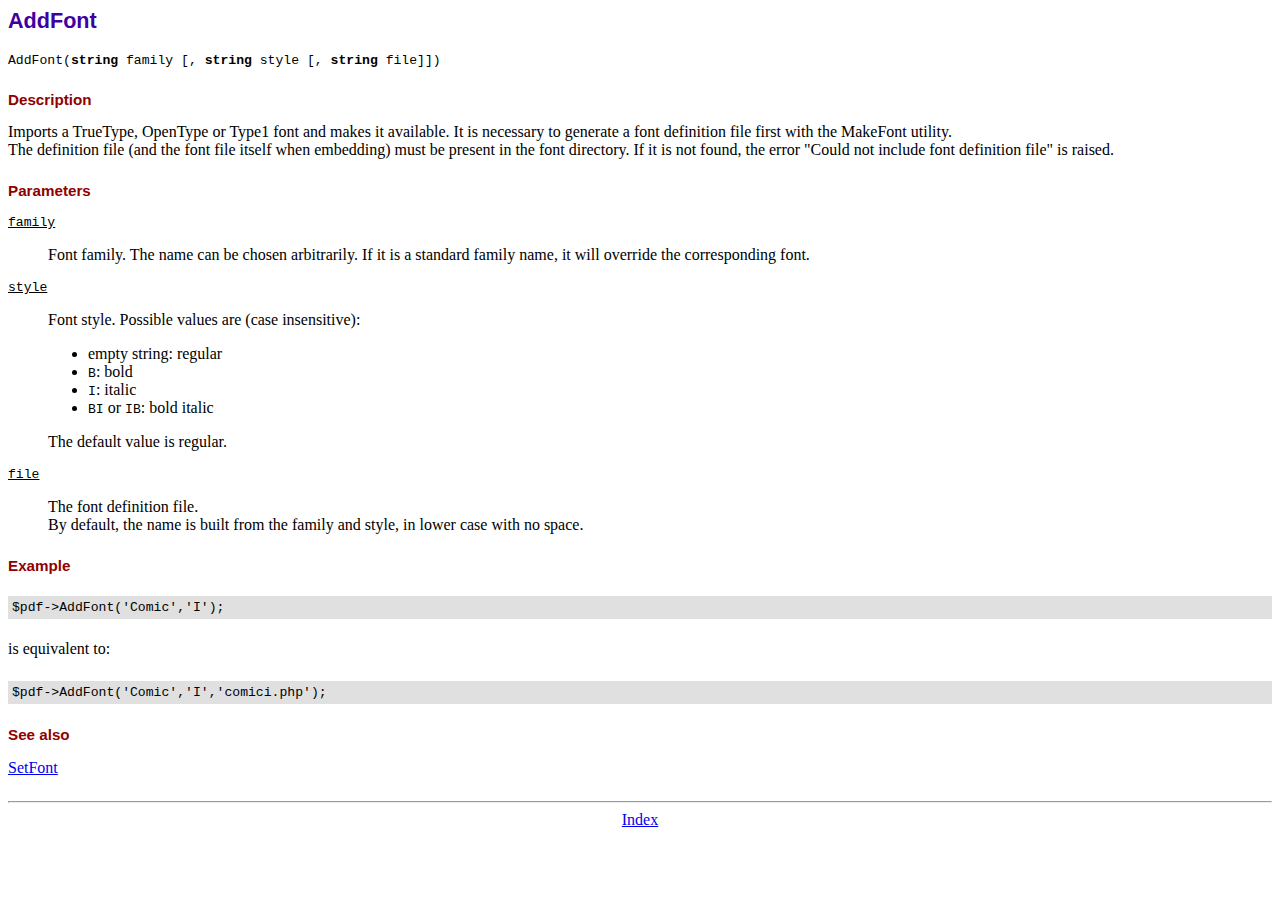
<file: Task1/fpdf/doc/addfont.htm>
<!DOCTYPE html PUBLIC "-//W3C//DTD HTML 4.01 Transitional//EN">
<html>
<head>
<meta http-equiv="Content-Type" content="text/html; charset=ISO-8859-1">
<title>AddFont</title>
<link type="text/css" rel="stylesheet" href="../fpdf.css">
</head>
<body>
<h1>AddFont</h1>
<code>AddFont(<b>string</b> family [, <b>string</b> style [, <b>string</b> file]])</code>
<h2>Description</h2>
Imports a TrueType, OpenType or Type1 font and makes it available. It is necessary to generate a font
definition file first with the MakeFont utility.
<br>
The definition file (and the font file itself when embedding) must be present in the font directory.
If it is not found, the error "Could not include font definition file" is raised.
<h2>Parameters</h2>
<dl class="param">
<dt><code>family</code></dt>
<dd>
Font family. The name can be chosen arbitrarily. If it is a standard family name, it will
override the corresponding font.
</dd>
<dt><code>style</code></dt>
<dd>
Font style. Possible values are (case insensitive):
<ul>
<li>empty string: regular</li>
<li><code>B</code>: bold</li>
<li><code>I</code>: italic</li>
<li><code>BI</code> or <code>IB</code>: bold italic</li>
</ul>
The default value is regular.
</dd>
<dt><code>file</code></dt>
<dd>
The font definition file.
<br>
By default, the name is built from the family and style, in lower case with no space.
</dd>
</dl>
<h2>Example</h2>
<div class="doc-source">
<pre><code>$pdf-&gt;AddFont('Comic','I');</code></pre>
</div>
is equivalent to:
<div class="doc-source">
<pre><code>$pdf-&gt;AddFont('Comic','I','comici.php');</code></pre>
</div>
<h2>See also</h2>
<a href="setfont.htm">SetFont</a>
<hr style="margin-top:1.5em">
<div style="text-align:center"><a href="index.htm">Index</a></div>
</body>
</html>
</file>
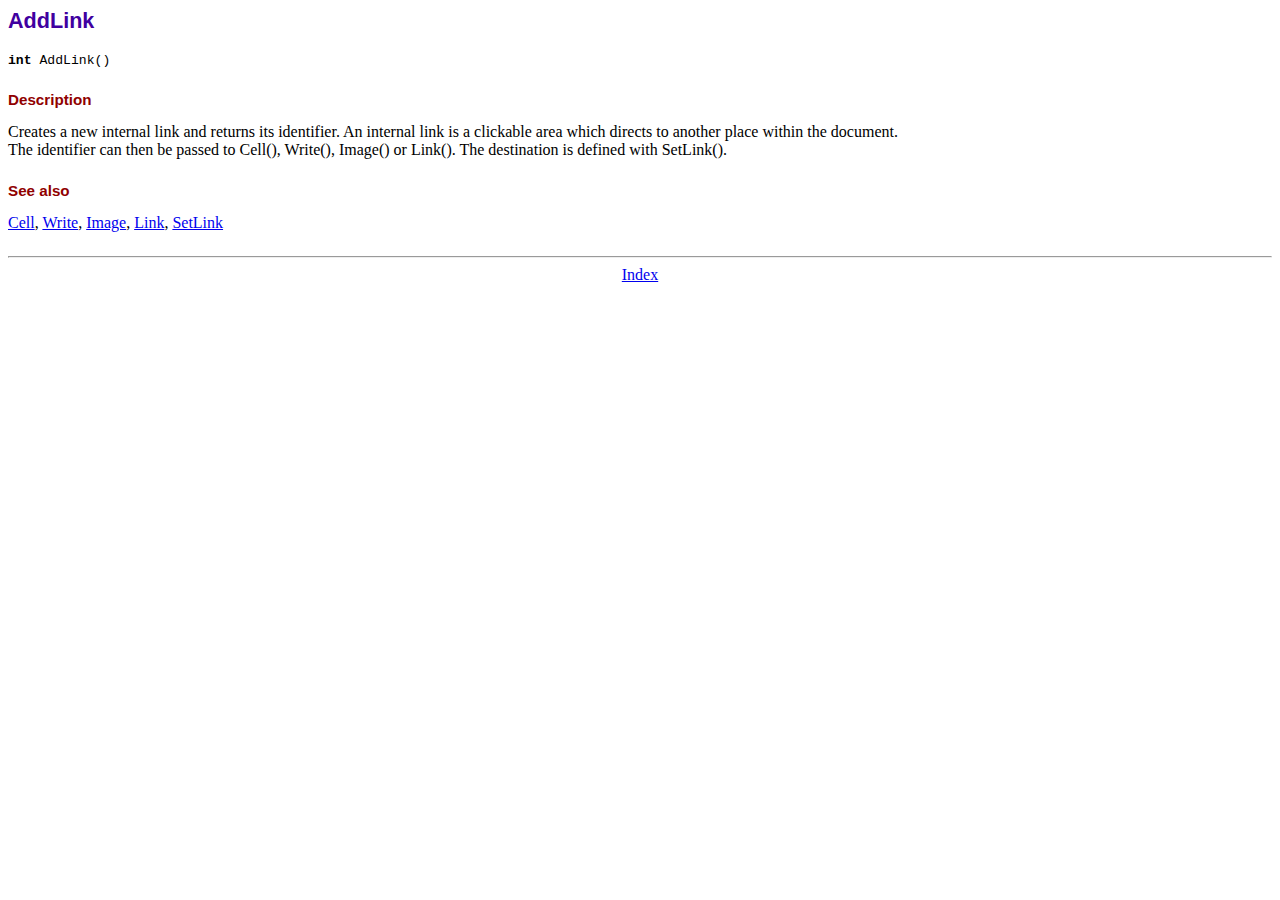
<file: Task1/fpdf/doc/addlink.htm>
<!DOCTYPE html PUBLIC "-//W3C//DTD HTML 4.01 Transitional//EN">
<html>
<head>
<meta http-equiv="Content-Type" content="text/html; charset=ISO-8859-1">
<title>AddLink</title>
<link type="text/css" rel="stylesheet" href="../fpdf.css">
</head>
<body>
<h1>AddLink</h1>
<code><b>int</b> AddLink()</code>
<h2>Description</h2>
Creates a new internal link and returns its identifier. An internal link is a clickable area
which directs to another place within the document.
<br>
The identifier can then be passed to Cell(), Write(), Image() or Link(). The destination is
defined with SetLink().
<h2>See also</h2>
<a href="cell.htm">Cell</a>,
<a href="write.htm">Write</a>,
<a href="image.htm">Image</a>,
<a href="link.htm">Link</a>,
<a href="setlink.htm">SetLink</a>
<hr style="margin-top:1.5em">
<div style="text-align:center"><a href="index.htm">Index</a></div>
</body>
</html>
</file>
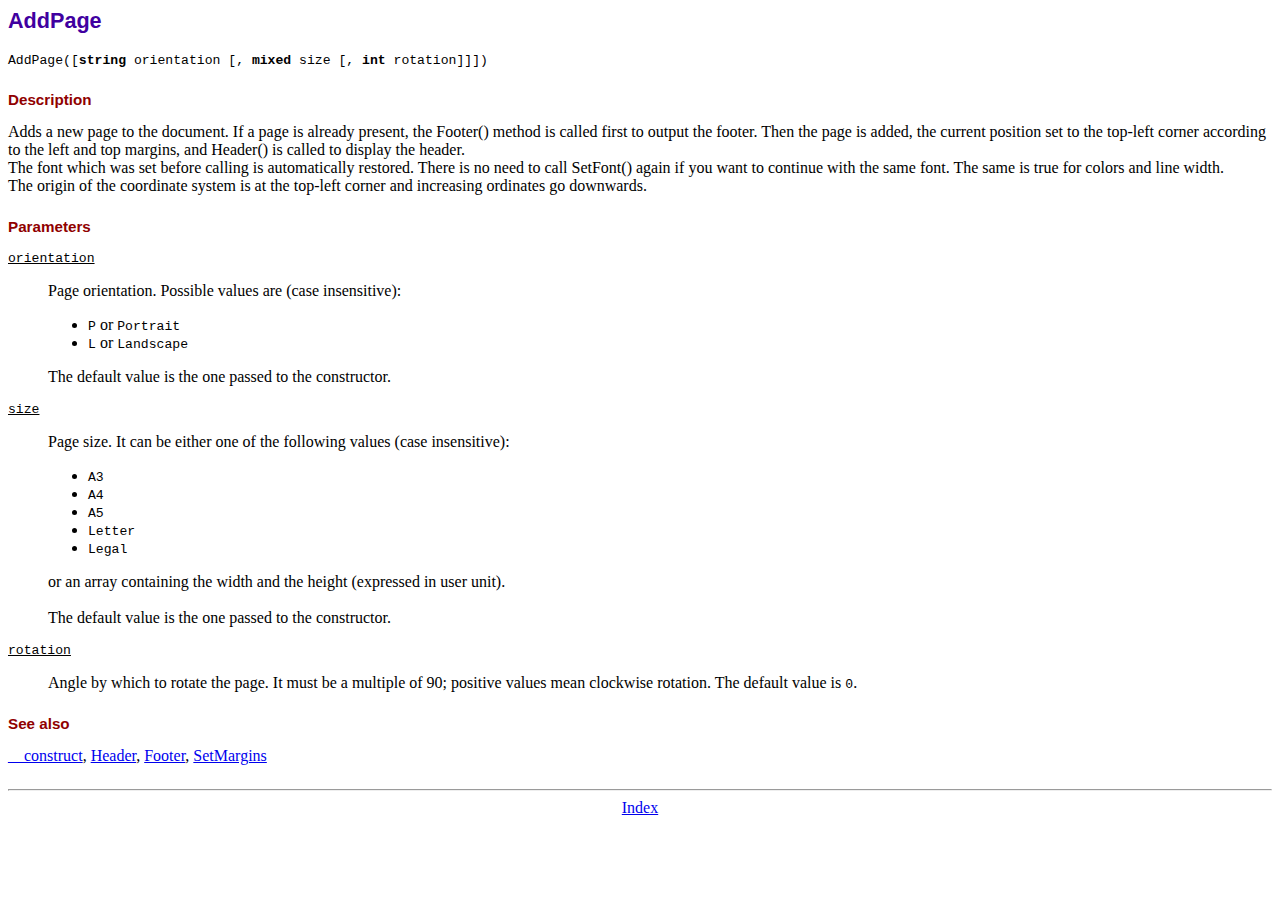
<file: Task1/fpdf/doc/addpage.htm>
<!DOCTYPE html PUBLIC "-//W3C//DTD HTML 4.01 Transitional//EN">
<html>
<head>
<meta http-equiv="Content-Type" content="text/html; charset=ISO-8859-1">
<title>AddPage</title>
<link type="text/css" rel="stylesheet" href="../fpdf.css">
</head>
<body>
<h1>AddPage</h1>
<code>AddPage([<b>string</b> orientation [, <b>mixed</b> size [, <b>int</b> rotation]]])</code>
<h2>Description</h2>
Adds a new page to the document. If a page is already present, the Footer() method is called
first to output the footer. Then the page is added, the current position set to the top-left
corner according to the left and top margins, and Header() is called to display the header.
<br>
The font which was set before calling is automatically restored. There is no need to call
SetFont() again if you want to continue with the same font. The same is true for colors and
line width.
<br>
The origin of the coordinate system is at the top-left corner and increasing ordinates go
downwards.
<h2>Parameters</h2>
<dl class="param">
<dt><code>orientation</code></dt>
<dd>
Page orientation. Possible values are (case insensitive):
<ul>
<li><code>P</code> or <code>Portrait</code></li>
<li><code>L</code> or <code>Landscape</code></li>
</ul>
The default value is the one passed to the constructor.
</dd>
<dt><code>size</code></dt>
<dd>
Page size. It can be either one of the following values (case insensitive):
<ul>
<li><code>A3</code></li>
<li><code>A4</code></li>
<li><code>A5</code></li>
<li><code>Letter</code></li>
<li><code>Legal</code></li>
</ul>
or an array containing the width and the height (expressed in user unit).<br>
<br>
The default value is the one passed to the constructor.
</dd>
<dt><code>rotation</code></dt>
<dd>
Angle by which to rotate the page. It must be a multiple of 90; positive values
mean clockwise rotation. The default value is <code>0</code>.
</dd>
</dl>
<h2>See also</h2>
<a href="__construct.htm">__construct</a>,
<a href="header.htm">Header</a>,
<a href="footer.htm">Footer</a>,
<a href="setmargins.htm">SetMargins</a>
<hr style="margin-top:1.5em">
<div style="text-align:center"><a href="index.htm">Index</a></div>
</body>
</html>
</file>
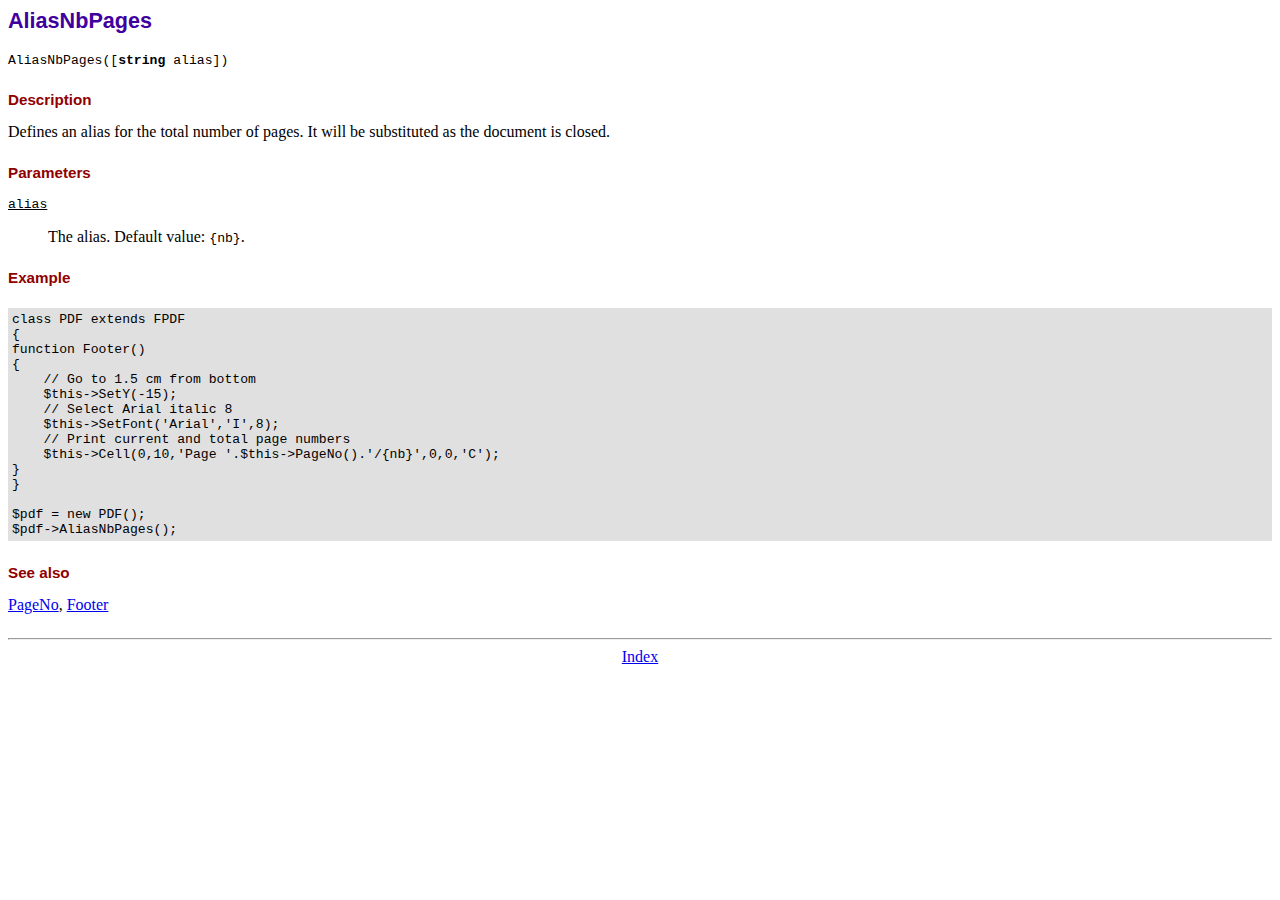
<file: Task1/fpdf/doc/aliasnbpages.htm>
<!DOCTYPE html PUBLIC "-//W3C//DTD HTML 4.01 Transitional//EN">
<html>
<head>
<meta http-equiv="Content-Type" content="text/html; charset=ISO-8859-1">
<title>AliasNbPages</title>
<link type="text/css" rel="stylesheet" href="../fpdf.css">
</head>
<body>
<h1>AliasNbPages</h1>
<code>AliasNbPages([<b>string</b> alias])</code>
<h2>Description</h2>
Defines an alias for the total number of pages. It will be substituted as the document is
closed.
<h2>Parameters</h2>
<dl class="param">
<dt><code>alias</code></dt>
<dd>
The alias. Default value: <code>{nb}</code>.
</dd>
</dl>
<h2>Example</h2>
<div class="doc-source">
<pre><code>class PDF extends FPDF
{
function Footer()
{
    // Go to 1.5 cm from bottom
    $this-&gt;SetY(-15);
    // Select Arial italic 8
    $this-&gt;SetFont('Arial','I',8);
    // Print current and total page numbers
    $this-&gt;Cell(0,10,'Page '.$this-&gt;PageNo().'/{nb}',0,0,'C');
}
}

$pdf = new PDF();
$pdf-&gt;AliasNbPages();</code></pre>
</div>
<h2>See also</h2>
<a href="pageno.htm">PageNo</a>,
<a href="footer.htm">Footer</a>
<hr style="margin-top:1.5em">
<div style="text-align:center"><a href="index.htm">Index</a></div>
</body>
</html>
</file>
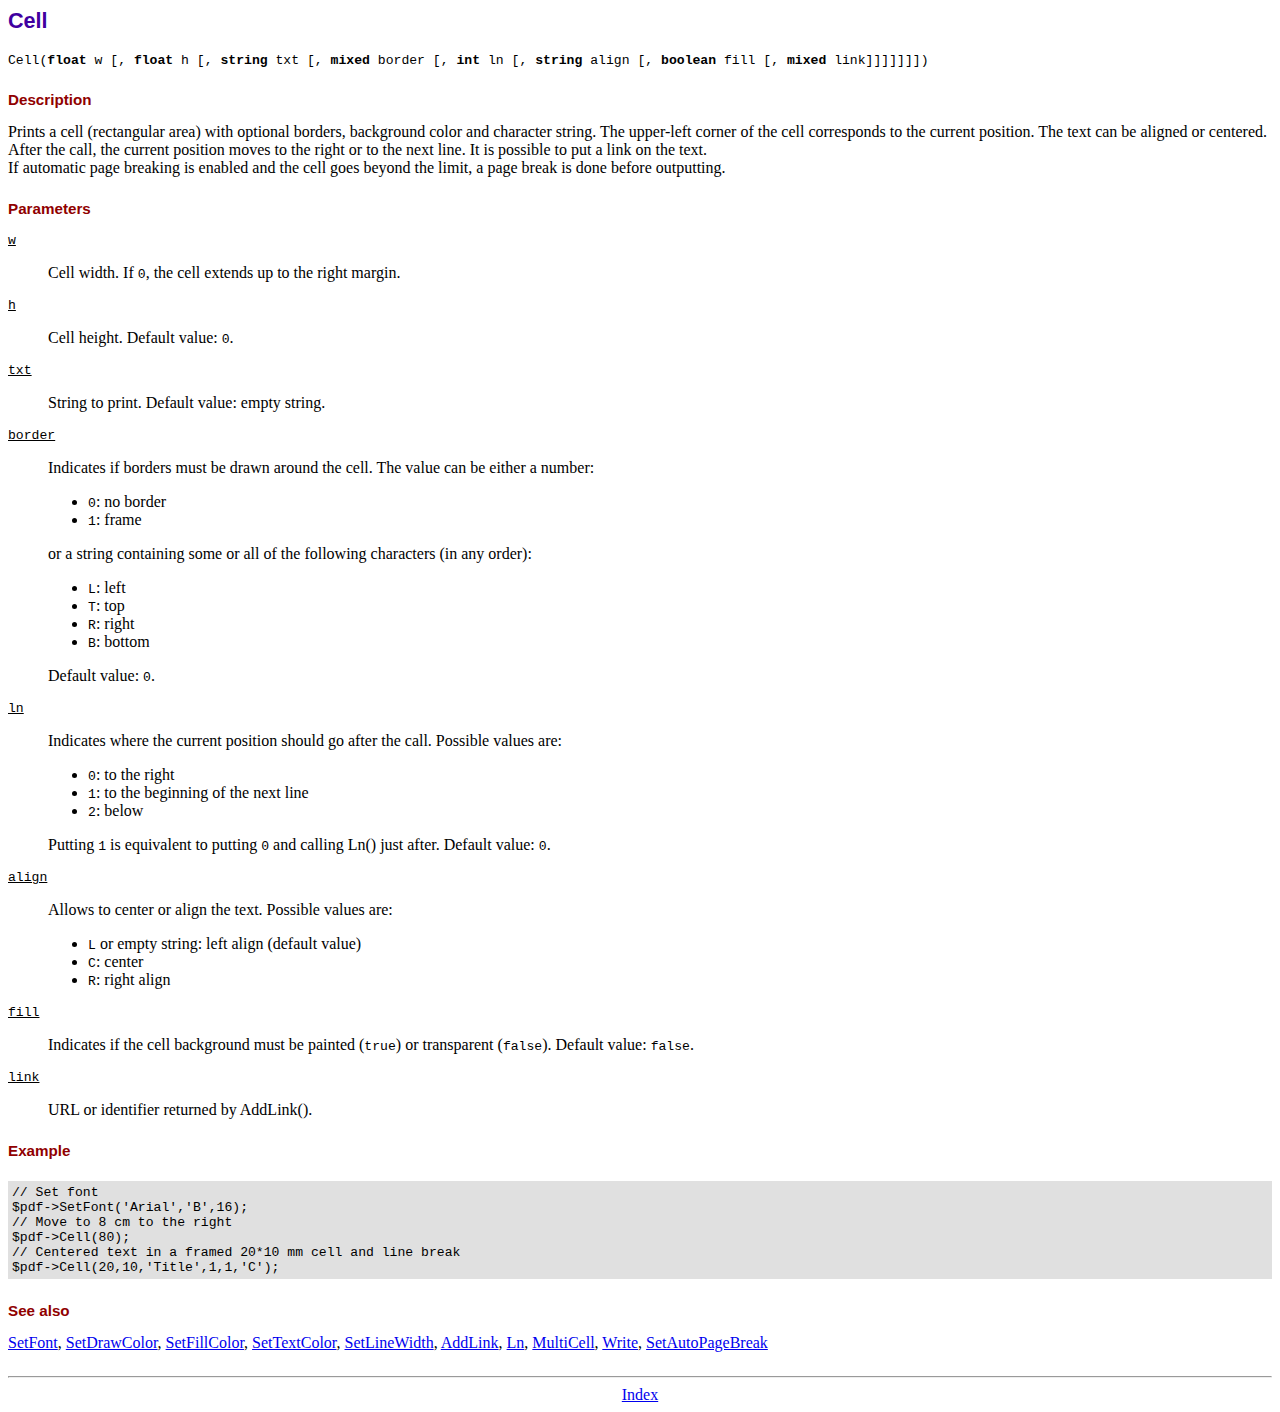
<file: Task1/fpdf/doc/cell.htm>
<!DOCTYPE html PUBLIC "-//W3C//DTD HTML 4.01 Transitional//EN">
<html>
<head>
<meta http-equiv="Content-Type" content="text/html; charset=ISO-8859-1">
<title>Cell</title>
<link type="text/css" rel="stylesheet" href="../fpdf.css">
</head>
<body>
<h1>Cell</h1>
<code>Cell(<b>float</b> w [, <b>float</b> h [, <b>string</b> txt [, <b>mixed</b> border [, <b>int</b> ln [, <b>string</b> align [, <b>boolean</b> fill [, <b>mixed</b> link]]]]]]])</code>
<h2>Description</h2>
Prints a cell (rectangular area) with optional borders, background color and character string.
The upper-left corner of the cell corresponds to the current position. The text can be aligned
or centered. After the call, the current position moves to the right or to the next line. It is
possible to put a link on the text.
<br>
If automatic page breaking is enabled and the cell goes beyond the limit, a page break is
done before outputting.
<h2>Parameters</h2>
<dl class="param">
<dt><code>w</code></dt>
<dd>
Cell width. If <code>0</code>, the cell extends up to the right margin.
</dd>
<dt><code>h</code></dt>
<dd>
Cell height.
Default value: <code>0</code>.
</dd>
<dt><code>txt</code></dt>
<dd>
String to print.
Default value: empty string.
</dd>
<dt><code>border</code></dt>
<dd>
Indicates if borders must be drawn around the cell. The value can be either a number:
<ul>
<li><code>0</code>: no border</li>
<li><code>1</code>: frame</li>
</ul>
or a string containing some or all of the following characters (in any order):
<ul>
<li><code>L</code>: left</li>
<li><code>T</code>: top</li>
<li><code>R</code>: right</li>
<li><code>B</code>: bottom</li>
</ul>
Default value: <code>0</code>.
</dd>
<dt><code>ln</code></dt>
<dd>
Indicates where the current position should go after the call. Possible values are:
<ul>
<li><code>0</code>: to the right</li>
<li><code>1</code>: to the beginning of the next line</li>
<li><code>2</code>: below</li>
</ul>
Putting <code>1</code> is equivalent to putting <code>0</code> and calling Ln() just after.
Default value: <code>0</code>.
</dd>
<dt><code>align</code></dt>
<dd>
Allows to center or align the text. Possible values are:
<ul>
<li><code>L</code> or empty string: left align (default value)</li>
<li><code>C</code>: center</li>
<li><code>R</code>: right align</li>
</ul>
</dd>
<dt><code>fill</code></dt>
<dd>
Indicates if the cell background must be painted (<code>true</code>) or transparent (<code>false</code>).
Default value: <code>false</code>.
</dd>
<dt><code>link</code></dt>
<dd>
URL or identifier returned by AddLink().
</dd>
</dl>
<h2>Example</h2>
<div class="doc-source">
<pre><code>// Set font
$pdf-&gt;SetFont('Arial','B',16);
// Move to 8 cm to the right
$pdf-&gt;Cell(80);
// Centered text in a framed 20*10 mm cell and line break
$pdf-&gt;Cell(20,10,'Title',1,1,'C');</code></pre>
</div>
<h2>See also</h2>
<a href="setfont.htm">SetFont</a>,
<a href="setdrawcolor.htm">SetDrawColor</a>,
<a href="setfillcolor.htm">SetFillColor</a>,
<a href="settextcolor.htm">SetTextColor</a>,
<a href="setlinewidth.htm">SetLineWidth</a>,
<a href="addlink.htm">AddLink</a>,
<a href="ln.htm">Ln</a>,
<a href="multicell.htm">MultiCell</a>,
<a href="write.htm">Write</a>,
<a href="setautopagebreak.htm">SetAutoPageBreak</a>
<hr style="margin-top:1.5em">
<div style="text-align:center"><a href="index.htm">Index</a></div>
</body>
</html>
</file>
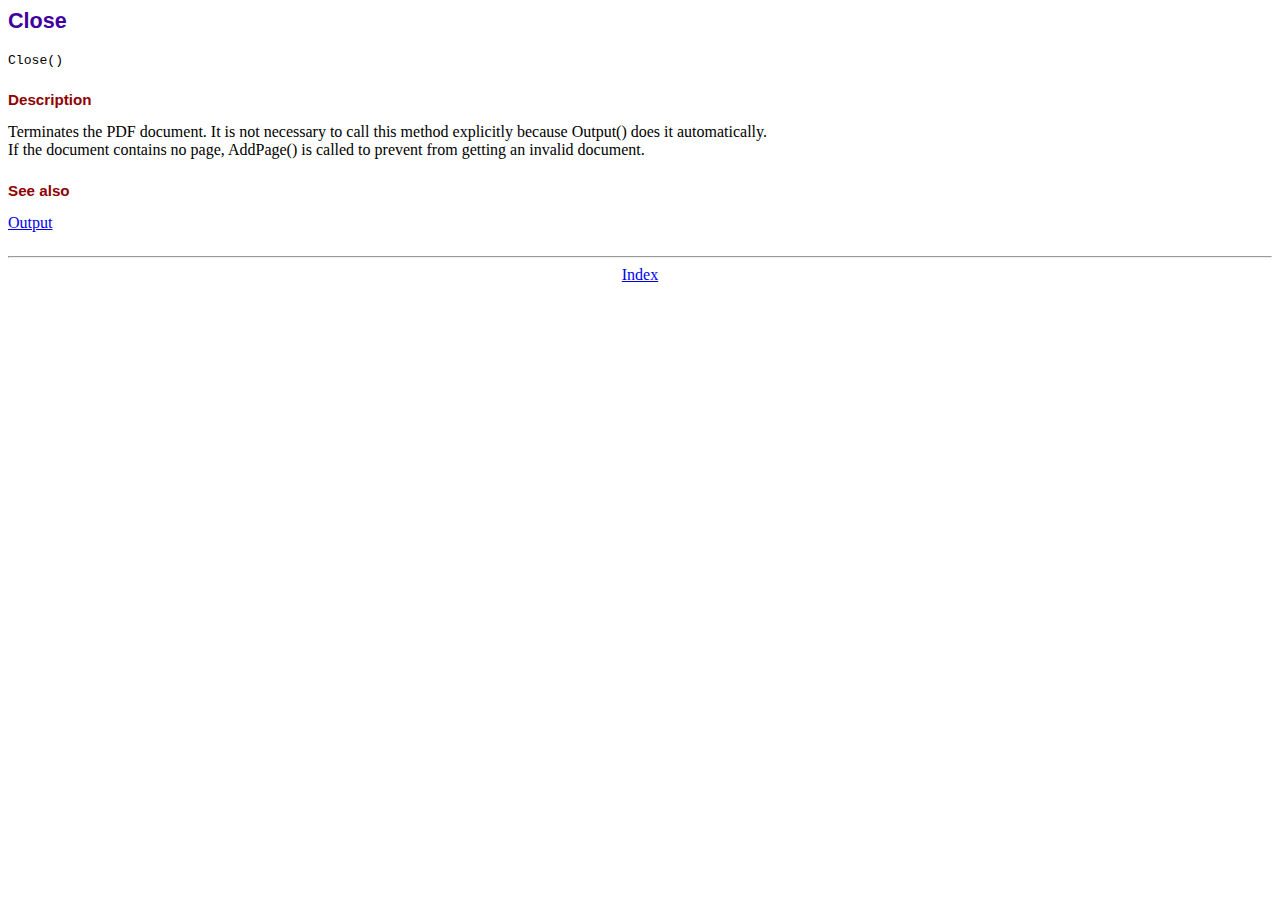
<file: Task1/fpdf/doc/close.htm>
<!DOCTYPE html PUBLIC "-//W3C//DTD HTML 4.01 Transitional//EN">
<html>
<head>
<meta http-equiv="Content-Type" content="text/html; charset=ISO-8859-1">
<title>Close</title>
<link type="text/css" rel="stylesheet" href="../fpdf.css">
</head>
<body>
<h1>Close</h1>
<code>Close()</code>
<h2>Description</h2>
Terminates the PDF document. It is not necessary to call this method explicitly because Output()
does it automatically.
<br>
If the document contains no page, AddPage() is called to prevent from getting an invalid document.
<h2>See also</h2>
<a href="output.htm">Output</a>
<hr style="margin-top:1.5em">
<div style="text-align:center"><a href="index.htm">Index</a></div>
</body>
</html>
</file>
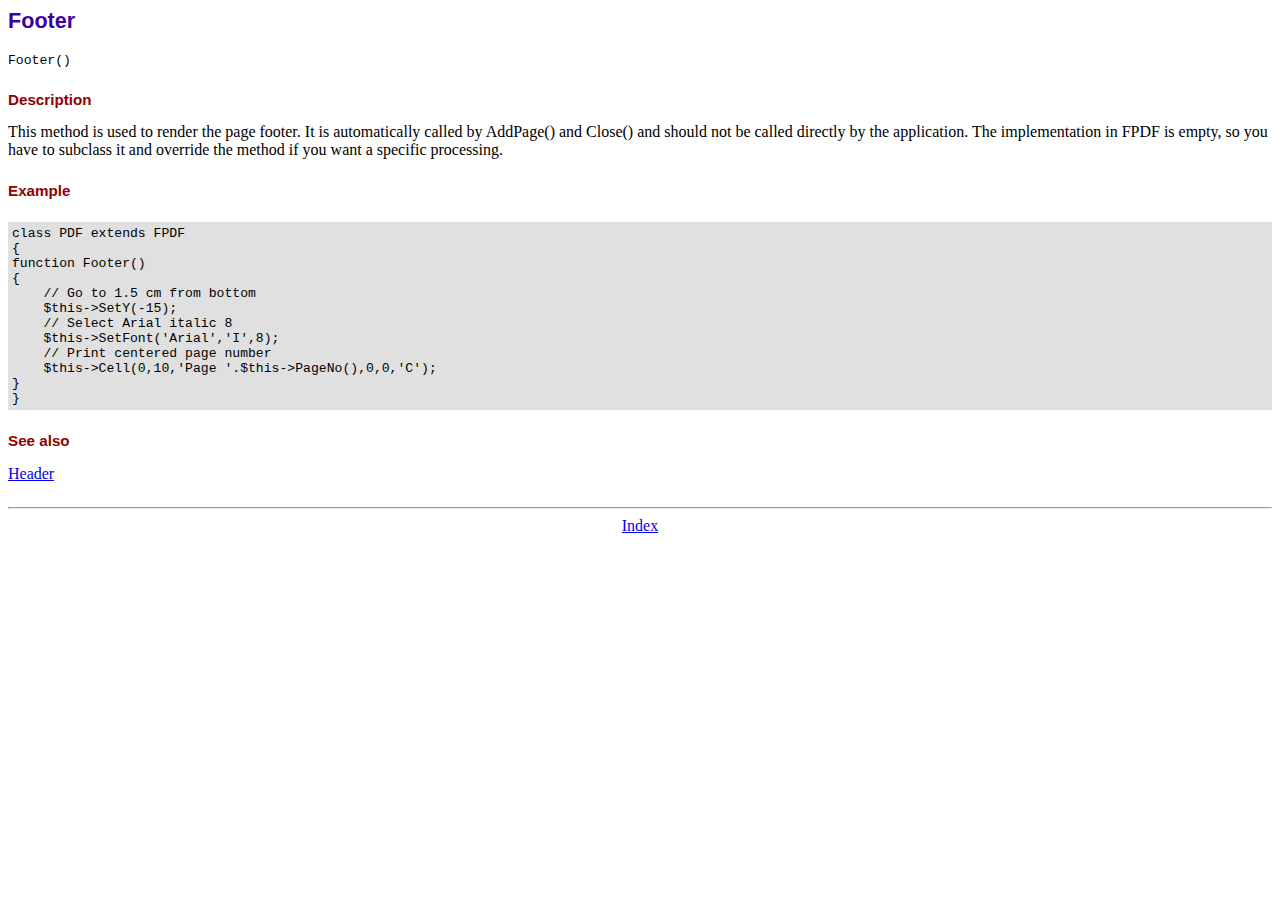
<file: Task1/fpdf/doc/footer.htm>
<!DOCTYPE html PUBLIC "-//W3C//DTD HTML 4.01 Transitional//EN">
<html>
<head>
<meta http-equiv="Content-Type" content="text/html; charset=ISO-8859-1">
<title>Footer</title>
<link type="text/css" rel="stylesheet" href="../fpdf.css">
</head>
<body>
<h1>Footer</h1>
<code>Footer()</code>
<h2>Description</h2>
This method is used to render the page footer. It is automatically called by AddPage() and
Close() and should not be called directly by the application. The implementation in FPDF is
empty, so you have to subclass it and override the method if you want a specific processing.
<h2>Example</h2>
<div class="doc-source">
<pre><code>class PDF extends FPDF
{
function Footer()
{
    // Go to 1.5 cm from bottom
    $this-&gt;SetY(-15);
    // Select Arial italic 8
    $this-&gt;SetFont('Arial','I',8);
    // Print centered page number
    $this-&gt;Cell(0,10,'Page '.$this-&gt;PageNo(),0,0,'C');
}
}</code></pre>
</div>
<h2>See also</h2>
<a href="header.htm">Header</a>
<hr style="margin-top:1.5em">
<div style="text-align:center"><a href="index.htm">Index</a></div>
</body>
</html>
</file>
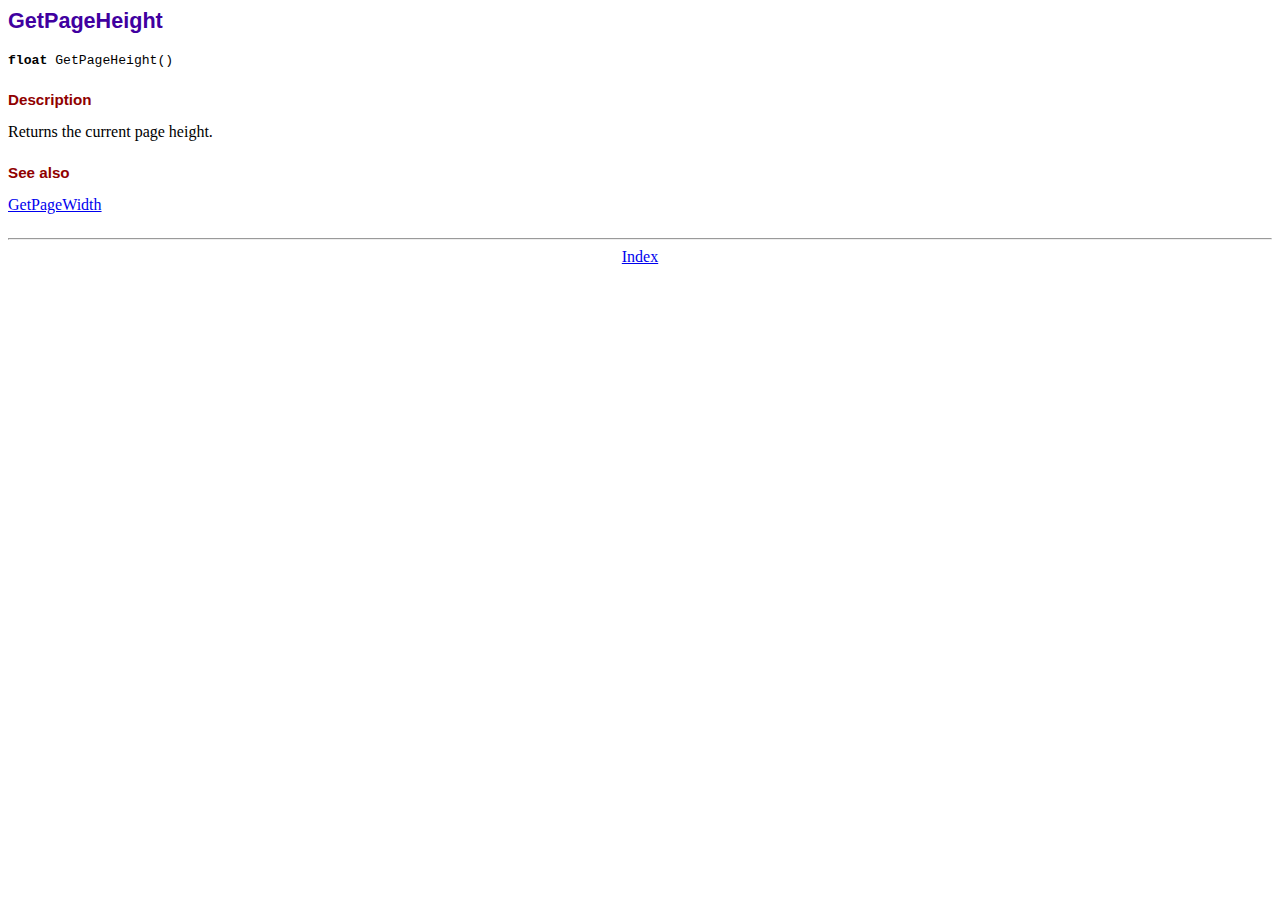
<file: Task1/fpdf/doc/getpageheight.htm>
<!DOCTYPE html PUBLIC "-//W3C//DTD HTML 4.01 Transitional//EN">
<html>
<head>
<meta http-equiv="Content-Type" content="text/html; charset=ISO-8859-1">
<title>GetPageHeight</title>
<link type="text/css" rel="stylesheet" href="../fpdf.css">
</head>
<body>
<h1>GetPageHeight</h1>
<code><b>float</b> GetPageHeight()</code>
<h2>Description</h2>
Returns the current page height.
<h2>See also</h2>
<a href="getpagewidth.htm">GetPageWidth</a>
<hr style="margin-top:1.5em">
<div style="text-align:center"><a href="index.htm">Index</a></div>
</body>
</html>
</file>
<file: Task1/fpdf/fpdf.css>
body {font-family:"Times New Roman",serif}
h1 {font:bold 135% Arial,sans-serif; color:#4000A0; margin-bottom:0.9em}
h2 {font:bold 95% Arial,sans-serif; color:#900000; margin-top:1.5em; margin-bottom:1em}
dl.param dt {text-decoration:underline}
dl.param dd {margin-top:1em; margin-bottom:1em}
dl.param ul {margin-top:1em; margin-bottom:1em}
tt, code, kbd {font-family:"Courier New",Courier,monospace; font-size:82%}
div.source {margin-top:1.4em; margin-bottom:1.3em}
div.source pre {display:table; border:1px solid #24246A; width:100%; margin:0em; font-family:inherit; font-size:100%}
div.source code {display:block; border:1px solid #C5C5EC; background-color:#F0F5FF; padding:6px; color:#000000}
div.doc-source {margin-top:1.4em; margin-bottom:1.3em}
div.doc-source pre {display:table; width:100%; margin:0em; font-family:inherit; font-size:100%}
div.doc-source code {display:block; background-color:#E0E0E0; padding:4px}
.kw {color:#000080; font-weight:bold}
.str {color:#CC0000}
.cmt {color:#008000}
p.demo {text-align:center; margin-top:-0.9em}
a.demo {text-decoration:none; font-weight:bold; color:#0000CC}
a.demo:link {text-decoration:none; font-weight:bold; color:#0000CC}
a.demo:hover {text-decoration:none; font-weight:bold; color:#0000FF}
a.demo:active {text-decoration:none; font-weight:bold; color:#0000FF}
</file>
